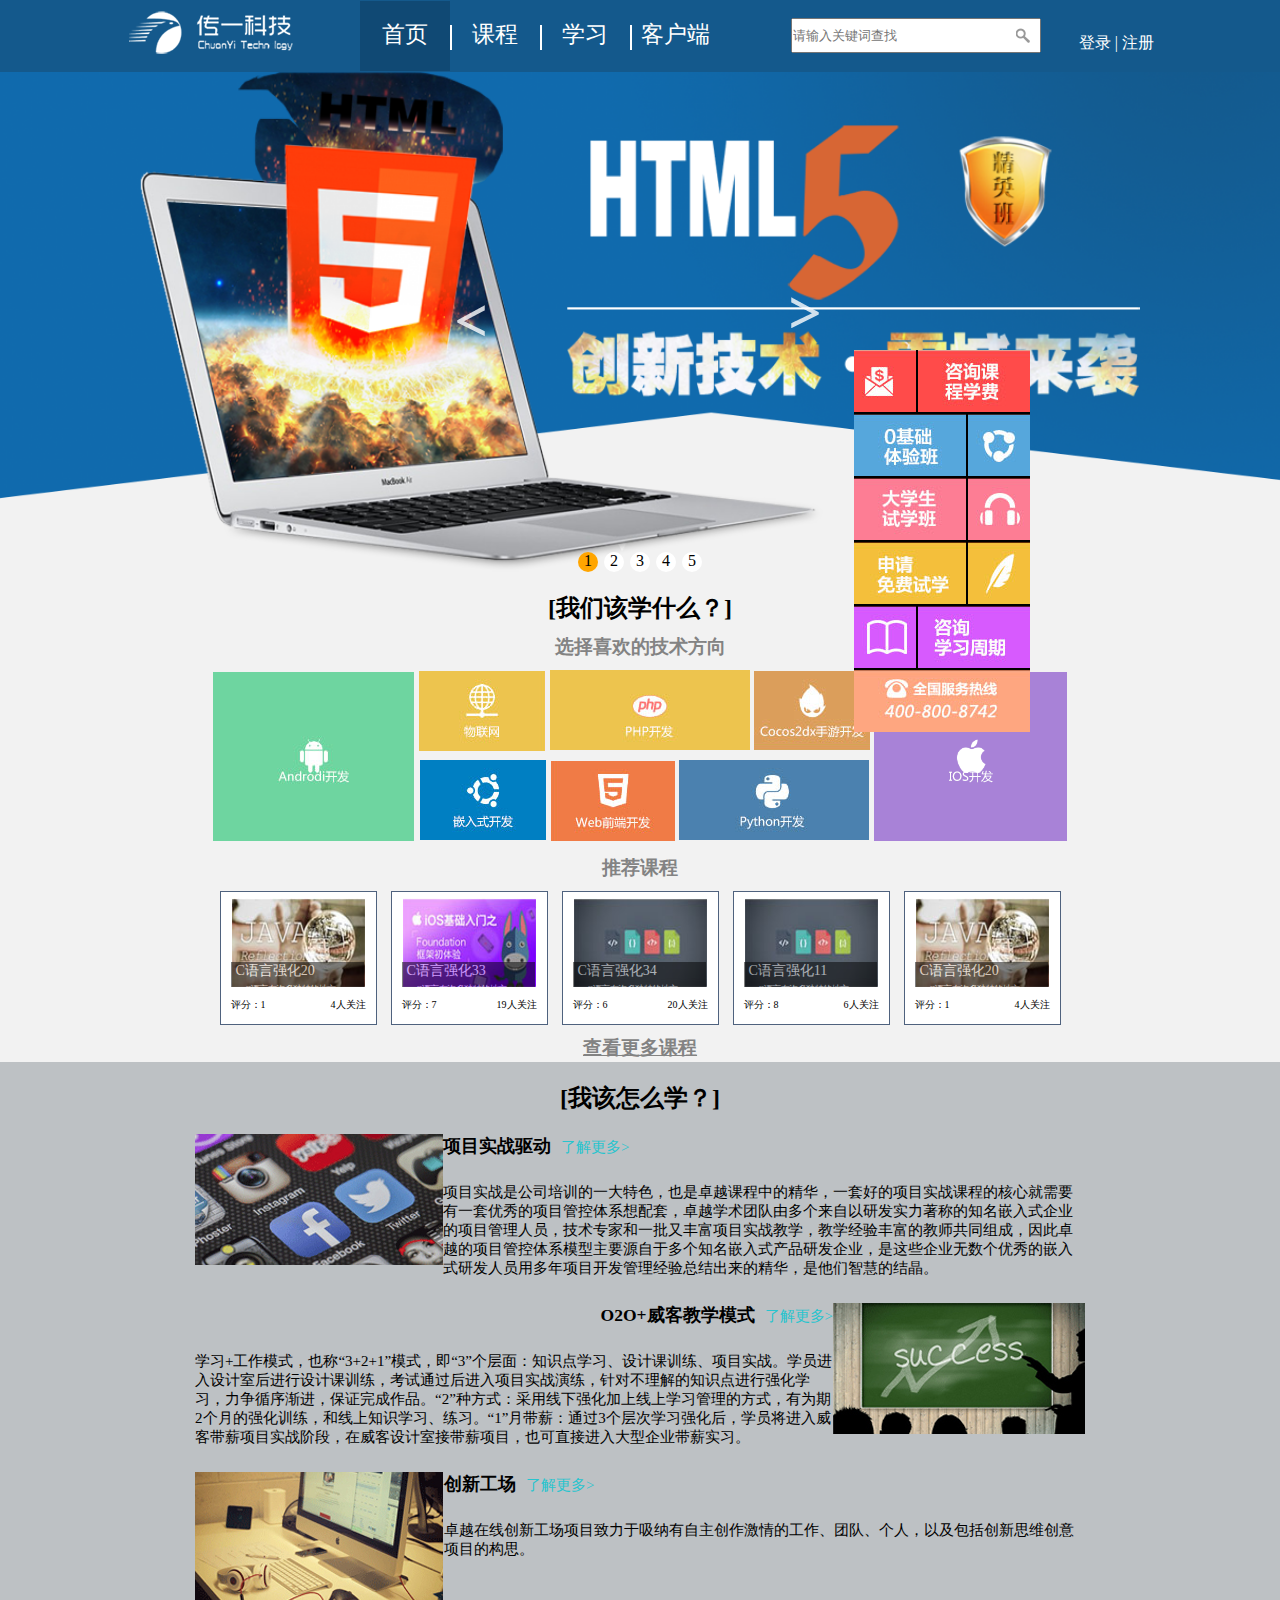
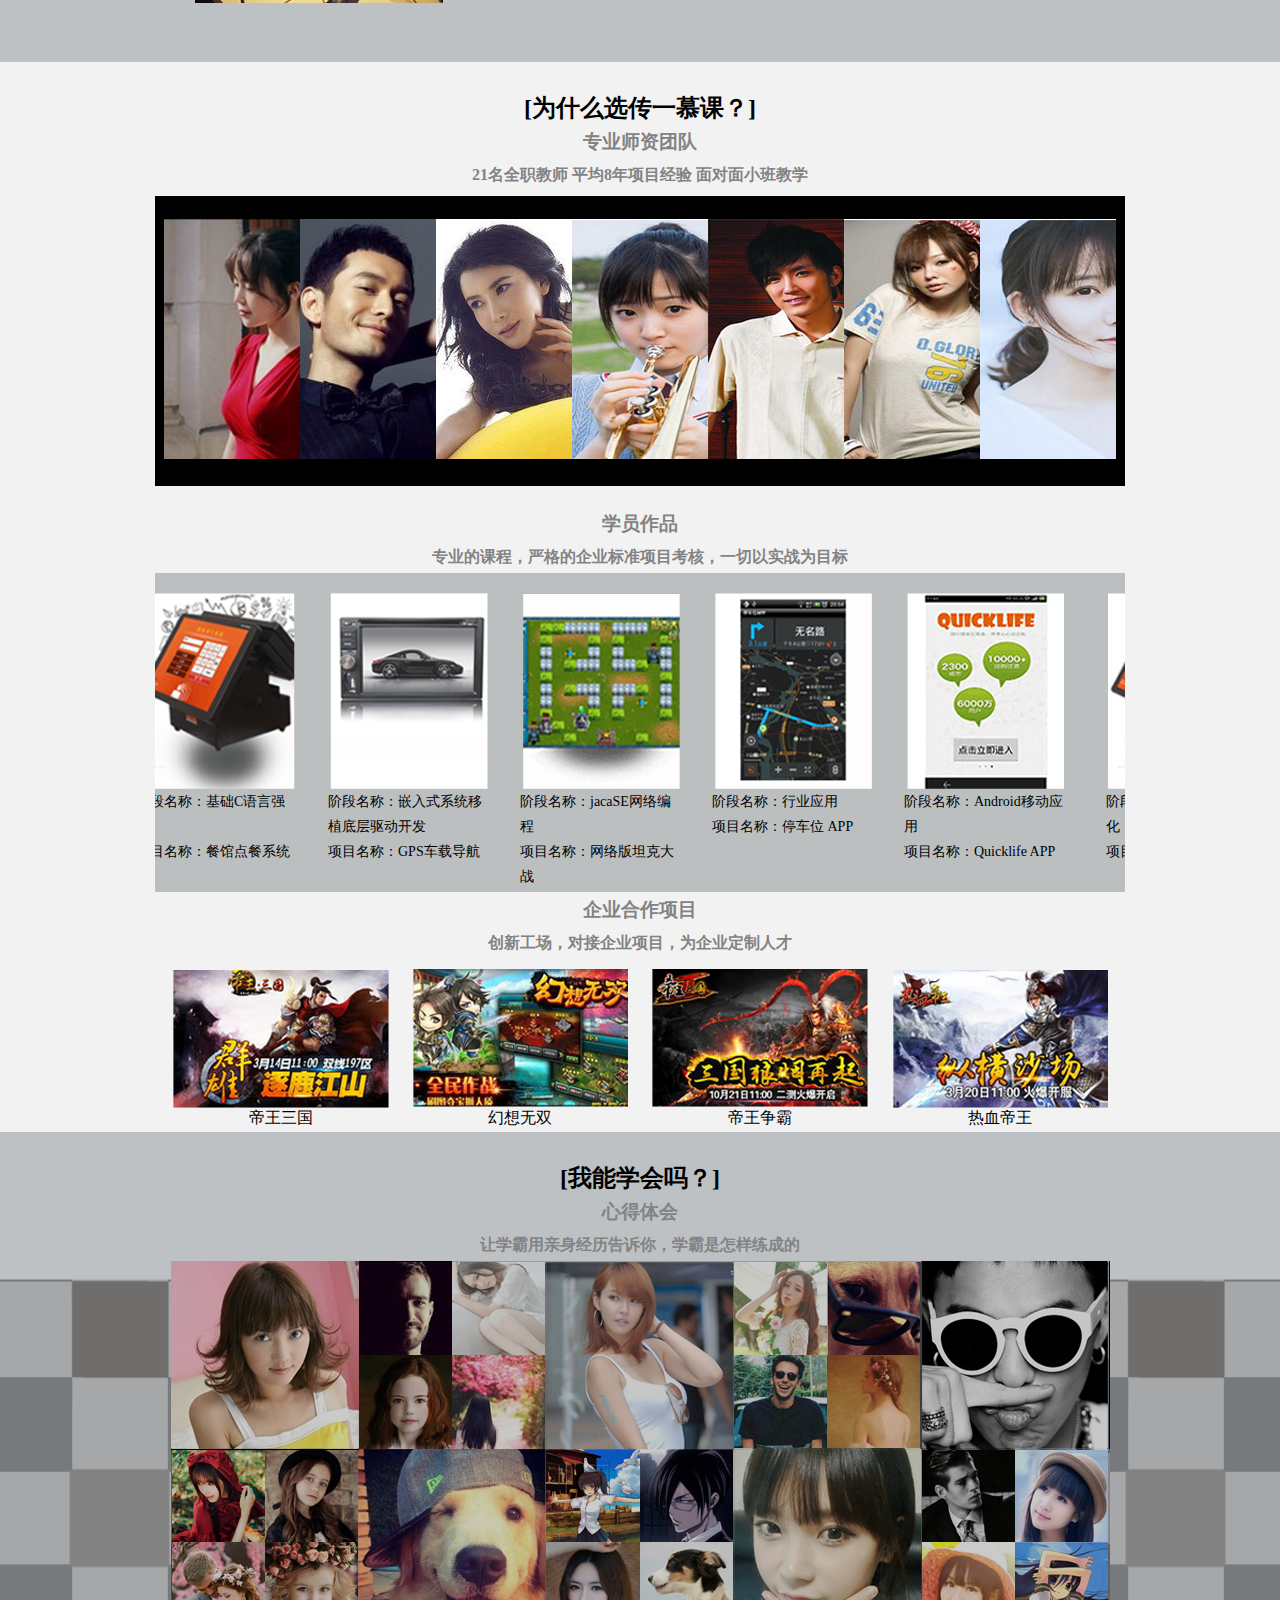
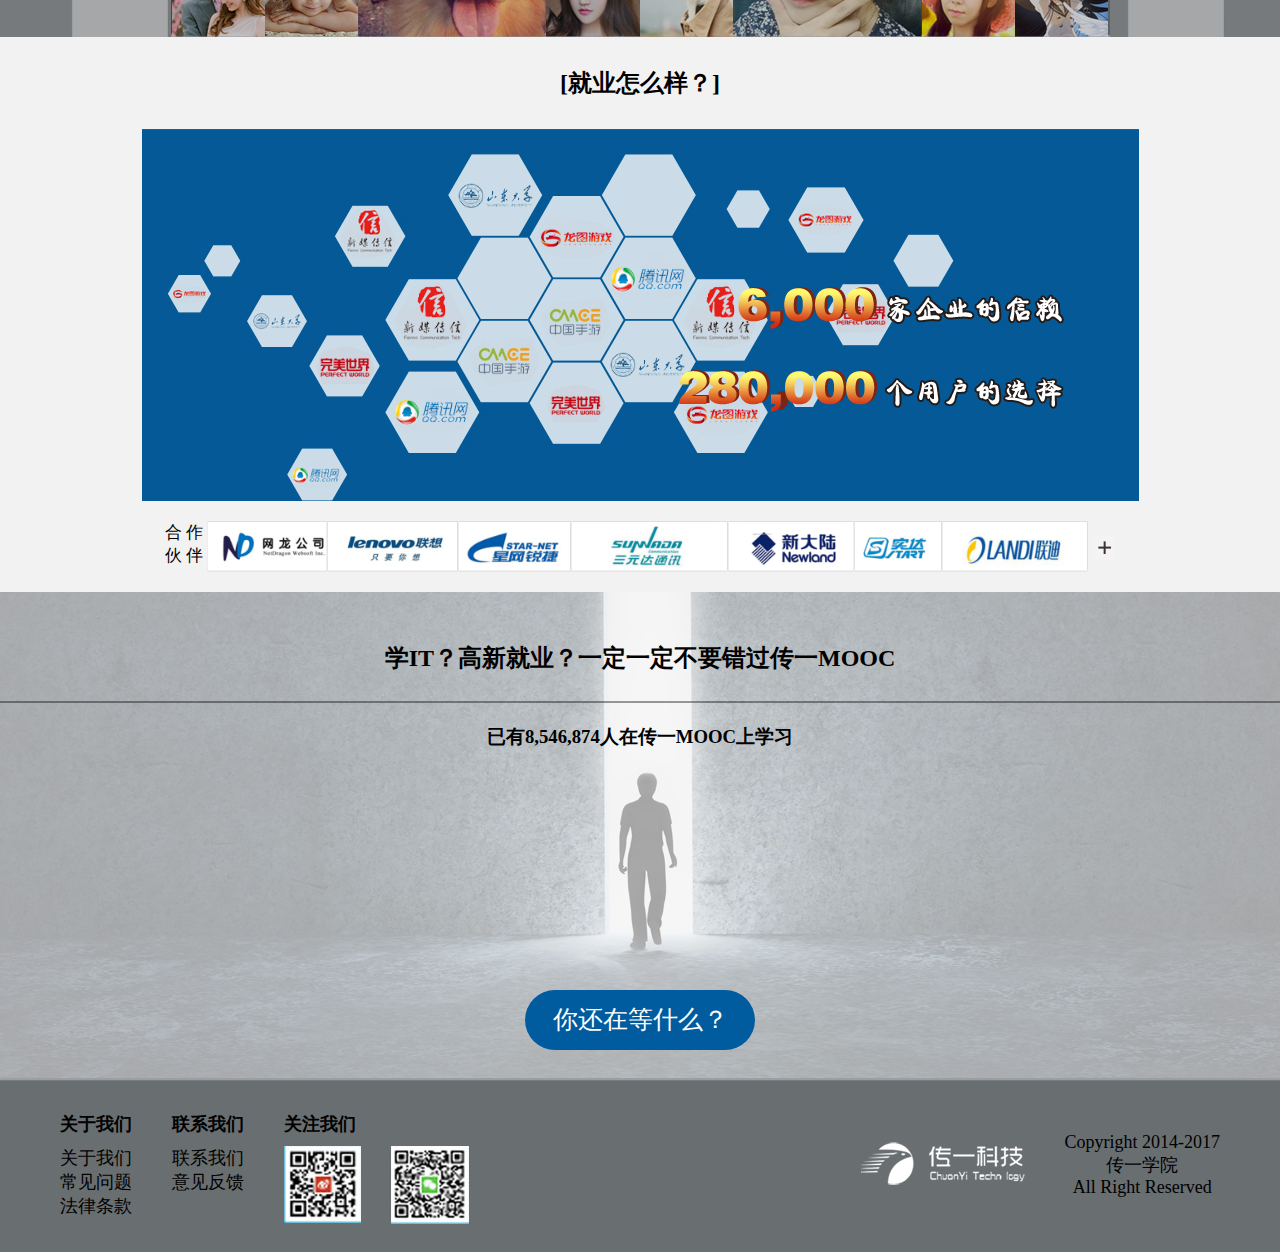
<file: index.html>
</html>
<!DOCTYPE html>
<html lang="en">
<head>
	<meta charset="UTF-8">
	<title>慕课网-首页</title>
	<link rel="stylesheet" type="text/css" href="./css/hd_footer.css">
	<link rel="stylesheet" type="text/css" href="./css/global.css">
	<link rel="stylesheet" type="text/css" href="./css/index.css">
</head>
<body>
<!-- 头部开始 -->
    <div class="head">
       <div class="logo_img" title="logo" alt="logo_img"></div>
       <ul class="menu" id="menu">
         <li style="background-color: #104974"><a href="./index.html">首页</a></li>
         <div class="div_v"></div>
         <li><a href="./lesson_center.html" target="_blank">课程</a></li>
         <div class="div_v"></div>
         <li><a href="./learn_center.html">学习</a></li>
         <div class="div_v"></div>
         <li><span style="font-size: 23px; font-family: Microsoft YaHei,'宋体';cursor: pointer;">客户端</span>
             <ul class="menu_sub" id="menu_sub" style="display: none;">
                <li><a>安卓客户端</a></li>
                <li><a>IOS客户端</a></li>
             </ul>
         </li>
       </ul>
       <div class="menu_right" id="menu_right">
	       <div class="search">
	         <input type="text" name="" placeholder="请输入关键词查找" class="search_txt" id="search_txt">
	         <div class="search_btn" id="search_btn"></div>
	       </div>
	       <div class="login_reg" id="login_reg">
	          <span><a onclick="denglu()">登录</a></span>
	          <span>|</span>
	          <span><a onclick="zhuce()">注册</a></span>
	       </div>
       </div>
    </div>
<!-- 头部结束 -->
<!-- 轮播图开始 -->
	<div class="banner_Div" id="banner_Div">
	   <div class="banner_Img" id="banner_Img">
	      <img class="showDiv" src="./img/banner.png">
	      <img class="hideDiv" src="./img/banner_01.png">
	      <img class="hideDiv" src="./img/banner_02.png">
	      <img class="hideDiv" src="./img/banner_03.png">
	      <img class="hideDiv" src="./img/banner_04.png">
	      <span id="banner_Left" class="banner_LR"></span>
	      <span id="banner_Right" class="banner_LR"></span>
	   </div>
	   <div id="banner_Page"></div>
	</div>
<!-- 轮播图结束 -->
<!-- 我们该学什么开始 -->
    <div class="what_Learn">
        <h2>[我们该学什么？]</h2>
    <!-- 技术方向 -->
        <h3>选择喜欢的技术方向</h3>
        <div class="what_point">
            <div class="point_left"><img src="./img/technology_01.jpg"></div>
            <div class="point_mid">
               <div class="point_midUp">
	               <img src="./img/technology_02.jpg">
	               <img src="./img/technology_03.jpg">
	               <img src="./img/technology_04.jpg">
               </div>
               <div class="point_midDown">
	               <img src="./img/technology_06.jpg">
	               <img src="./img/technology_07.jpg">
	               <img src="./img/technology_08.jpg">
               </div>
            </div>
            <div class="point_right"><img src="./img/technology_05.jpg"></div>
        </div>
    <!-- 推荐课程 -->
        <h3>推荐课程</h3>
        <div class="what_lesson" id="what_lesson">
        </div>
        <h3 style="text-decoration: underline;"><a id="moreLesson">查看更多课程</a></h3>
    </div>
<!-- 我们该学什么结束 -->
<!-- 我们该怎么学开始 -->
    <div class="how_learn">
        <h2>[我该怎么学？]</h2>
        <!-- 图文1 -->
        <div class="tuwen1">
            <div class="tuwen1_img"><img src="./img/mobile.jpg"></div>
            <div class="tuwen1_txt">
              <div class="tuwen1_title"><h3>项目实战驱动</h3><a style="direction: underline;">了解更多></a></div>
              <div class="tuwen1_contex">
              <span>项目实战是公司培训的一大特色，也是卓越课程中的精华，一套好的项目实战课程的核心就需要有一套优秀的项目管控体系想配套，卓越学术团队由多个来自以研发实力著称的知名嵌入式企业的项目管理人员，技术专家和一批又丰富项目实战教学，教学经验丰富的教师共同组成，因此卓越的项目管控体系模型主要源自于多个知名嵌入式产品研发企业，是这些企业无数个优秀的嵌入式研发人员用多年项目开发管理经验总结出来的精华，是他们智慧的结晶。</span>
              </div>
           </div>
        </div>
        <!-- 图文2-->
        <div class="tuwen2">
            <div class="tuwen2_img"><img src="./img/success.jpg"></div>
            <div class="tuwen2_txt">
              <div class="tuwen2_title"><h3>O2O+威客教学模式</h3><a style="direction: underline;">了解更多></a></div>
              <div class="tuwen2_contex">
              <span>学习+工作模式，也称“3+2+1”模式，即“3”个层面：知识点学习、设计课训练、项目实战。学员进入设计室后进行设计课训练，考试通过后进入项目实战演练，针对不理解的知识点进行强化学习，力争循序渐进，保证完成作品。“2”种方式：采用线下强化加上线上学习管理的方式，有为期2个月的强化训练，和线上知识学习、练习。“1”月带薪：通过3个层次学习强化后，学员将进入威客带薪项目实战阶段，在威客设计室接带薪项目，也可直接进入大型企业带薪实习。</span>
              </div>
           </div>        
        </div>
        <!-- 图文3-->
        <div class="tuwen3">
            <div class="tuwen3_img"><img src="./img/computer.jpg"></div>
            <div class="tuwen3_txt">
              <div class="tuwen3_title"><h3>创新工场</h3><a style="direction: underline;">了解更多></a></div>
              <div class="tuwen3_contex">
              <span>卓越在线创新工场项目致力于吸纳有自主创作激情的工作、团队、个人，以及包括创新思维创意项目的构思。</span>
              </div>
           </div>  
        </div>
    </div>
<!-- 我们该怎么学结束 -->
<!-- 为什么选传一慕课开始 -->
<div class="why_learn">
    <div class="mid_why">
    <h2>[为什么选传一慕课？]</h2>
    <h3>专业师资团队</h3>
    <h4>21名全职教师 平均8年项目经验 面对面小班教学</h4>
    <!-- 师资团队 -->
        <div class="why_teacher" id="teachers">
            <div>
                <img src="./img/teacher_01.jpg">
                <span><b style="font-size: 22px;">李某某</b>&nbsp;&nbsp;&nbsp;<label>金牌项目经理/高级讲师</label>
                      <p style="margin:10px;">精通C/C++,PHP开发语言，贼51单片机和ARM体系结构以及基于ARM体系上应用软件动开发，深入研究过操作系统原理，精通基于ARM的uCos或Linux 等多种嵌入式系统上的嵌入式开发</p>
                </span>
            </div>
            <div>
                <img src="./img/teacher_02.jpg">
                <span><b style="font-size: 22px;">赵某某</b>&nbsp;&nbsp;&nbsp;<label>金牌项目经理/高级讲师</label>
                      <p style="margin:10px;">精通C/C++,PHP开发语言，贼51单片机和ARM体系结构以及基于ARM体系上应用软件动开发，深入研究过操作系统原理，精通基于ARM的uCos或Linux 等多种嵌入式系统上的嵌入式开发</p>
                </span>
            </div>  
            <div>
                <img src="./img/teacher_03.jpg">
                <span><b style="font-size: 22px;">钱某某</b>&nbsp;&nbsp;&nbsp;<label>金牌项目经理/高级讲师</label>
                      <p style="margin:10px;">精通C/C++,PHP开发语言，贼51单片机和ARM体系结构以及基于ARM体系上应用软件动开发，深入研究过操作系统原理，精通基于ARM的uCos或Linux 等多种嵌入式系统上的嵌入式开发</p>
                </span>
            </div> 
            <div>
                <img src="./img/teacher_04.jpg">
                <span><b style="font-size: 22px;">孙某某</b>&nbsp;&nbsp;&nbsp;<label>金牌项目经理/高级讲师</label>
                      <p style="margin:10px;">精通C/C++,PHP开发语言，贼51单片机和ARM体系结构以及基于ARM体系上应用软件动开发，深入研究过操作系统原理，精通基于ARM的uCos或Linux 等多种嵌入式系统上的嵌入式开发</p>
                </span>
            </div>  
            <div style="/*width: 580px*/;">
                <img src="./img/teacher_05.jpg">
                <span><b style="font-size: 22px;">王某某</b>&nbsp;&nbsp;&nbsp;<label>金牌项目经理/高级讲师</label>
                      <p style="margin:10px;">精通C/C++,PHP开发语言，贼51单片机和ARM体系结构以及基于ARM体系上应用软件动开发，深入研究过操作系统原理，精通基于ARM的uCos或Linux 等多种嵌入式系统上的嵌入式开发</p>
                </span>
            </div> 
            <div>
                <img src="./img/teacher_06.jpg">
                <span><b style="font-size: 22px;">周某某</b>&nbsp;&nbsp;&nbsp;<label>金牌项目经理/高级讲师</label>
                      <p style="margin:10px;">精通C/C++,PHP开发语言，贼51单片机和ARM体系结构以及基于ARM体系上应用软件动开发，深入研究过操作系统原理，精通基于ARM的uCos或Linux 等多种嵌入式系统上的嵌入式开发</p>
                </span>
            </div>
            <div>
                <img src="./img/teacher_07.jpg">
                <span><b style="font-size: 22px;">谭某某</b>&nbsp;&nbsp;&nbsp;<label>金牌项目经理/高级讲师</label>
                      <p style="margin:10px;">精通C/C++,PHP开发语言，贼51单片机和ARM体系结构以及基于ARM体系上应用软件动开发，深入研究过操作系统原理，精通基于ARM的uCos或Linux 等多种嵌入式系统上的嵌入式开发</p>
                </span>
            </div>
        </div>
        <!-- 学员作品 -->
        <h3 style="margin-top:20px;">学员作品</h3>
		<h4>专业的课程，严格的企业标准项目考核，一切以实战为目标</h4>
        <div class="why_works" id="why_works">		    
		       <div id="works">
			    <div class="works_img" id="worker1">
	                <div>
	                     <div><img src="./img/worker_01.jpg"></div>
	                     <div>
		                     <p>阶段名称：基础C语言强化</p>
		                     <p>项目名称：餐馆点餐系统</p>
	                     </div>
	                </div>
	                <div>
	                     <div><img src="./img/worker_02.jpg"></div>
	                     <div>
		                     <p>阶段名称：嵌入式系统移植底层驱动开发</p>
		                     <p>项目名称：GPS车载导航</p>
	                     </div>
	                </div>
	                <div>
	                     <div><img src="./img/worker_03.jpg"></div>
	                     <div>
		                     <p>阶段名称：jacaSE网络编程</p>
		                     <p>项目名称：网络版坦克大战</p>
	                     </div>
	                </div>
	                <div>
	                     <div><img src="./img/worker_04.jpg"></div>
	                     <div>
		                     <p>阶段名称：行业应用</p>
		                     <p>项目名称：停车位 APP</p>
	                     </div>
	                </div>
	                <div>
	                     <div><img src="./img/worker_05.jpg"></div>
	                     <div>
		                     <p>阶段名称：Android移动应用</p>
		                     <p>项目名称：Quicklife APP</p>
	                     </div>
	                </div>
			    </div>
			    <div class="works_img" id="worker2"></div>
			  </div>
	    </div>
	    <!-- 企业合作项目 -->
	    <div calss="why_project" id="why_project">
	       <h3>企业合作项目</h3>
	       <h4>创新工场，对接企业项目，为企业定制人才</h4>
	       <div class="project_img" id="project_img">
	          <div>
		          <div><img src="./img/prj_01.jpg"></div>
		          <div><a>帝王三国</a></div>
	          </div>
	          <div>
	              <div><img src="./img/prj_02.jpg"></div>
	              <div><a>幻想无双</a></div>
	          </div>
	          <div>
	              <div><img src="./img/prj_03.jpg"></div>
	              <div><a>帝王争霸</a></div>
	          </div>
	          <div>
	              <div><img src="./img/prj_04.jpg"></div>
	              <div><a>热血帝王</a></div>
	          </div>
	       </div>
	    </div>
    </div>
</div>
<!-- 为什么选传一慕课结束 -->
<!-- 我能学会吗开始 -->
<div class="can_learn">
   <div class="can_mid">
      <h2>[我能学会吗？]</h2>
      <h3>心得体会</h3>
      <h4>让学霸用亲身经历告诉你，学霸是怎样练成的</h4>
      <div class="canImg_top">
         <div class="can_div"><img src="./img/student_1.jpg"></div>
         <div class="can_div">
	         <div>
	            <img src="./img/student_14.jpg">
	            <img src="./img/student_7.jpg">
	         </div>
	         <div>
	            <img src="./img/student_18.jpg">
	            <img src="./img/student_19.jpg">
	         </div>
         </div>
         <div class="can_div"><img src="./img/student_2.jpg"></div>
         <div class="can_div">
	         <div>
	            <img src="./img/student_17.jpg">
	            <img src="./img/student_6.jpg">
	         </div>
	         <div>
	            <img src="./img/student_20.jpg">
	            <img src="./img/student_21.jpg">
	         </div>
         </div>
         <div class="can_div"><img src="./img/student_3.jpg"></div>
      </div>
      <div class="canImg_buttom">
        <div class="can_div">
            <div>
               <img src="./img/student_8.jpg">
               <img src="./img/student_24.jpg">
            </div>
            <div>
               <img src="./img/student_11.jpg">
               <img src="./img/student_13.jpg">
            </div>
        </div>
        <div class="can_div"><img src="./img/student_4.jpg"></div>
        <div class="can_div">
            <div>
               <img src="./img/student_22.jpg">
               <img src="./img/student_23.jpg">
            </div>
            <div>
               <img src="./img/student_12.jpg">
               <img src="./img/student_9.jpg">
            </div>
        </div>
        <div class="can_div"><img src="./img/student_5.jpg"></div>
        <div class="can_div">
            <div>
               <img src="./img/student_16.jpg">
               <img src="./img/student_15.jpg">
            </div>
            <div>
               <img src="./img/student_25.jpg">
               <img src="./img/student_10.jpg">
            </div>
        </div>
      </div>
   </div>
</div>
<!-- 我能学会吗结束 -->
<!-- 就业怎么样开始 -->
<div class="how_job">
    <div class="job_mid">
       <h2>[就业怎么样？]</h2>
       <div><img src="./img/employment.jpg"></div>
       <div class="job_img">
          <div><dl><dd>合 作</dd><dd>伙 伴</dd></dl></div>
          <div class="job_company">
             <div><img src="./img/partner_01.png"></div>
             <div><img src="./img/partner_02.png"></div>
             <div><img src="./img/partner_03.png"></div>
             <div><img src="./img/partner_04.png"></div>
             <div><img src="./img/partner_05.png"></div>
             <div><img src="./img/partner_06.png"></div>
             <div><img src="./img/partner_07.png"></div>
          </div>
          <div style="padding-top:15px;"><img src="./img/add.png""></div>
       </div>
    </div>
</div>
<!-- 就业怎么样结束 -->
<!-- 尾部banner开始 -->
<div class="ft_banner">
   <div class="ftBanner_mid">
      <h2>学IT？高新就业？一定一定不要错过传一MOOC</h2>
      <h3>已有8,546,874人在传一MOOC上学习</h3>
      <div class="ftBanner_btn">你还在等什么？</div>
   </div>
</div>
<!-- 尾部banner结束 -->
<!-- ////////////////////固定广告条//////////////////// -->
    <div class="float_banner">
       <div>
           <div><img src="./img/sidebar_img01.jpg"></div>
           <div class="banner_line"></div>
           <div><img src="./img/sidebar_img02.jpg"></div>
        </div>
        <div class="banner_line0">
           <div><img src="./img/sidebar_img03.jpg"></div>
           <div class="banner_line"></div>
           <div><img src="./img/sidebar_img04.jpg"></div>
        </div>
        <div class="banner_line0">
           <div><img src="./img/sidebar_img05.jpg"></div>
           <div class="banner_line"></div>
           <div><img src="./img/sidebar_img06.jpg"></div>
        </div>
        <div class="banner_line0">
           <div><img src="./img/sidebar_img07.jpg"></div>
           <div class="banner_line"></div>
           <div><img src="./img/sidebar_img08.jpg"></div>
        </div>
        <div class="banner_line0">
           <div><img src="./img/sidebar_img09.jpg"></div>
           <div class="banner_line"></div>
           <div><img src="./img/sidebar_img10.jpg"></div>
        </div>
        <div class="banner_line0">
           <div><img src="./img/sidebar_img11.jpg"></div>
        </div>
    </div>
<!-- 尾部开始 -->
    <div class="footer" style="/*display: none*/;">
        <div class="footer_contex">
	       <div class="footer_left">
	          <dl>
	             <dt><strong>关于我们</strong></dt>
	             <dd><a>关于我们</a></dd>
	             <dd><a>常见问题</a></dd>
	             <dd><a>法律条款</a></dd>
	          </dl>
	          <dl>
	             <dt><strong>联系我们</strong></dt>
	             <dd><a>联系我们</a></dd>
	             <dd><a>意见反馈</a></dd>
	          </dl>
	          <dl>
	             <dt><strong>关注我们</strong></dt>
	             <dd><img src="./img/MOOC_QCcode.jpg"><img src="./img/wechat_QCcode.jpg" style="margin-left: 30px;"></dd>
	          </dl>
	       </div>
	       <div class="footer_right">
	          <dl>		        
		        <dt>Copyright 2014-2017</dt>
			       <dd>传一学院</dd>
			       <dd>All Right Reserved</dd>
		        </dl>
			  <dl><img src="./img/logo2.png"></dl>
	       </div>
        </div>
    </div>
<!-- 尾部结束 -->

<!-- /////////////////////////////////////////隐藏的登录、注册/////////////////////////////////////// -->
 <div id="bg" style="display: none;"></div>
 <div class="login-reg" id="user_contxt">
<!--  ////////////////隐藏的登录框 /////////////////-->
     <div class="dl-msg" id="login_msg" style="display:none;">
         <div class="login_title">==========登录==========</div>
         <span id="close_login"><img src="./img/close.png"></span>
         <form class="login_contex">
           <ul>

              <li><label>用户名：</label><a>快速注册</a></li>
              <li><input type="text" id="users" class="usr-pwd"></li>
              <li><span class="spanstyle"></span></li>

              <li><label>密码：</label><a>忘记密码？</a></li>
              <li><input type="password" id="password" class="usr-pwd"></li>
              <li><span class="spanstyle"></span></li>

              <li><label class="yzm">验证码：</label></li>
              <li><input type="text" id="login_code" class="code_txt"><span id="code">验证码区域</span></li>
              <li><span class="spanstyle"></span></li>

              <li><div id="login_btn">登录</div><div id="loginReg_btn" onclick="zhuce()">注册</div></li>

           </ul>
         </form>
     </div>
<!--  ////////////////隐藏的注册框 //////////////////-->
     <div class="zc-msg" id="regist_msg" style="display:none;">
         <div class="regist_title">==========注册==========</div>
         <span id="close_regist"><img src="./img/close.png"></span>
          <form class="regist_contex">
           <ul>

              <li><label>用户名：</label></li>
              <li><input type="text" id="reg_users" class="usr-pwd" placeholder="请输入字母开头5-9位字符"></li>
              <li><span class="spanstyle" id="Usr_result"></span></li>

              <li><label>密码：</label></li>
              <li><input type="password" id="reg_password" class="usr-pwd" placeholder="请输入6位以上数字"></li>
              <li><span class="spanstyle" id="Pwd_result"></span></li>
              
              <li><label>确认密码：</label></li>
              <li><input type="password" id="reg_repassword" class="usr-pwd" placeholder="请重新确认密码"></li>
              <li><span class="spanstyle" id="rePwd_result"></span></li>

              <li><label>电子邮箱：</label></li>
              <li><input type="text" id="reg_email" class="usr-pwd" placeholder="请填写您的邮箱地址"></li>
              <li><span class="spanstyle" id="Mail_result"></span></li>

              <li><div id="regist_btn">注册</div><div id="regReset_btn">重置</div></li>

           </ul>
         </form>
     </div>
</div>
<!--/////////////////////////////////////////隐藏的登录、注册结束/////////////////////////////////////// -->
</body>
<!-- 引用全局js -->
<script type="text/javascript" src="./js/global.js"></script>
<!-- 引用头部尾部js -->
<script type="text/javascript" src="./js/hd_footer.js"></script>
<!-- 引用首页js -->
<script type="text/javascript" src="./js/index.js"></script>
</html>
</file>
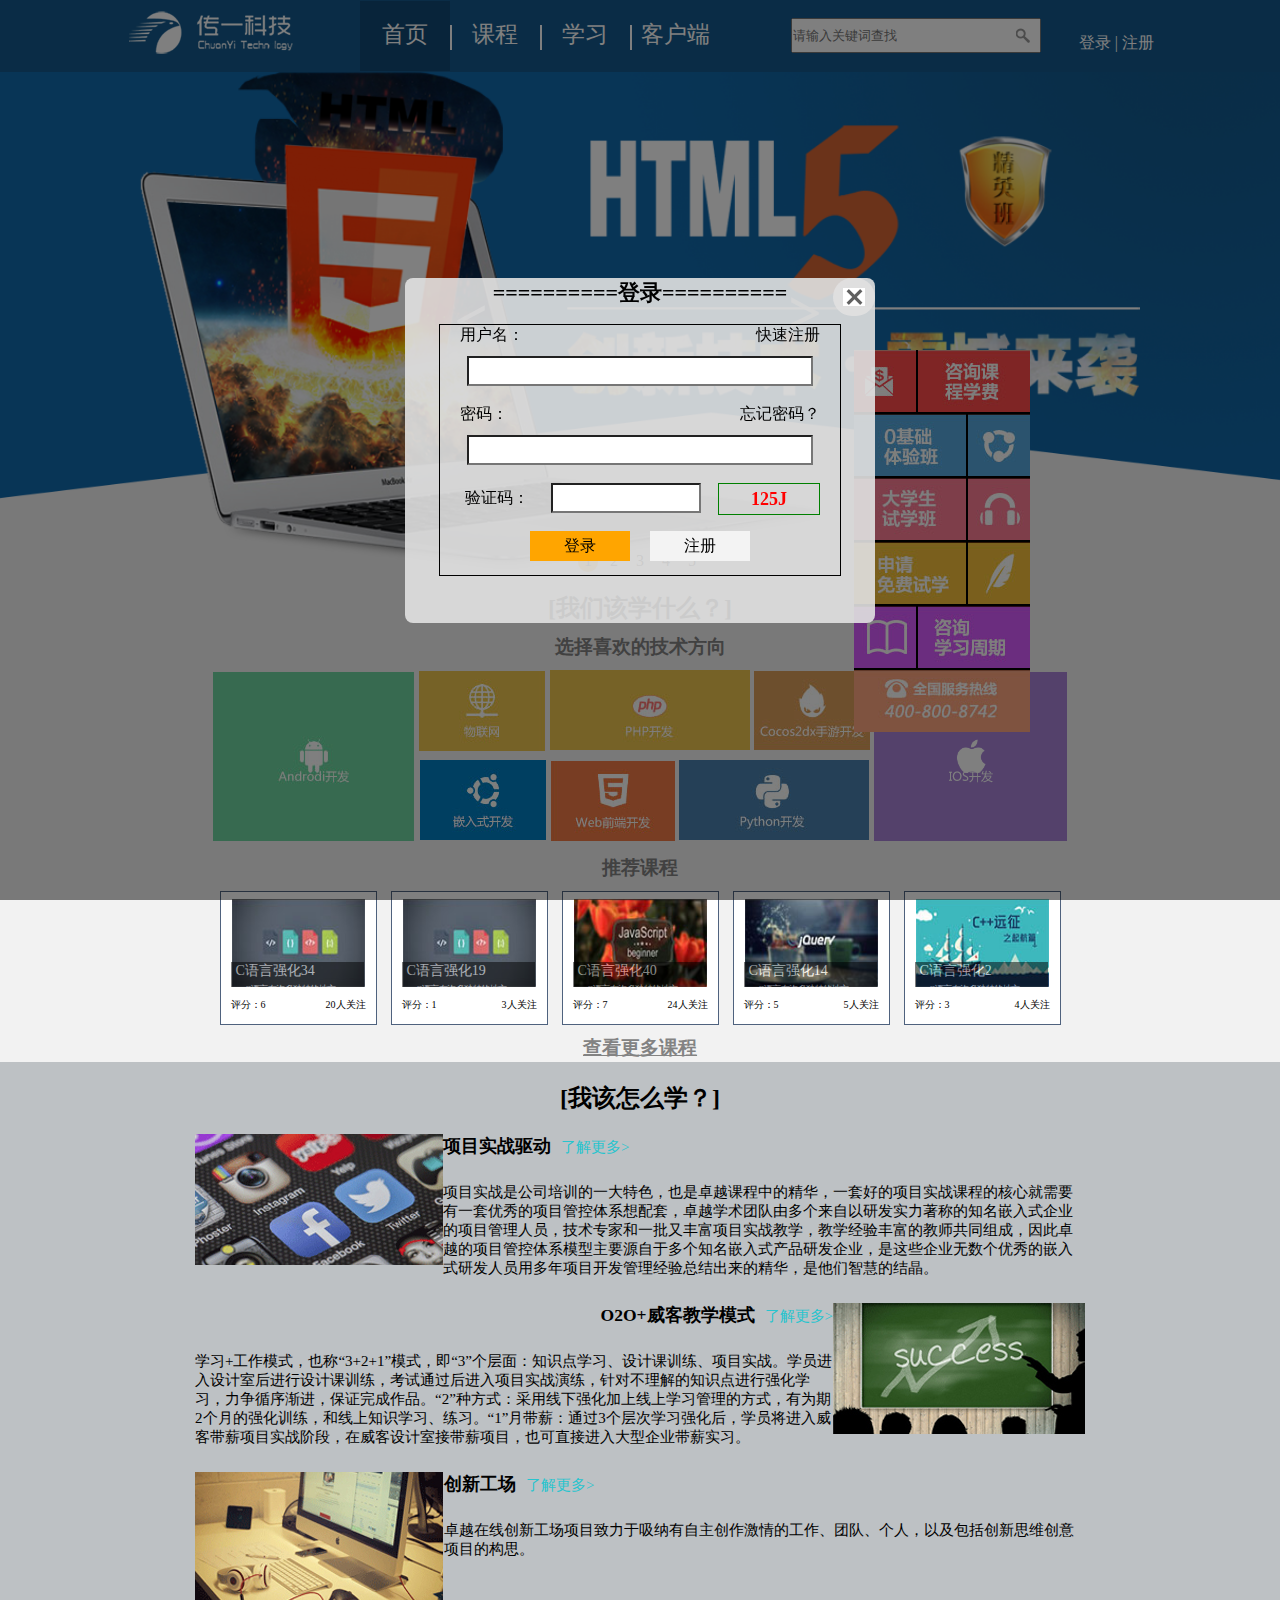
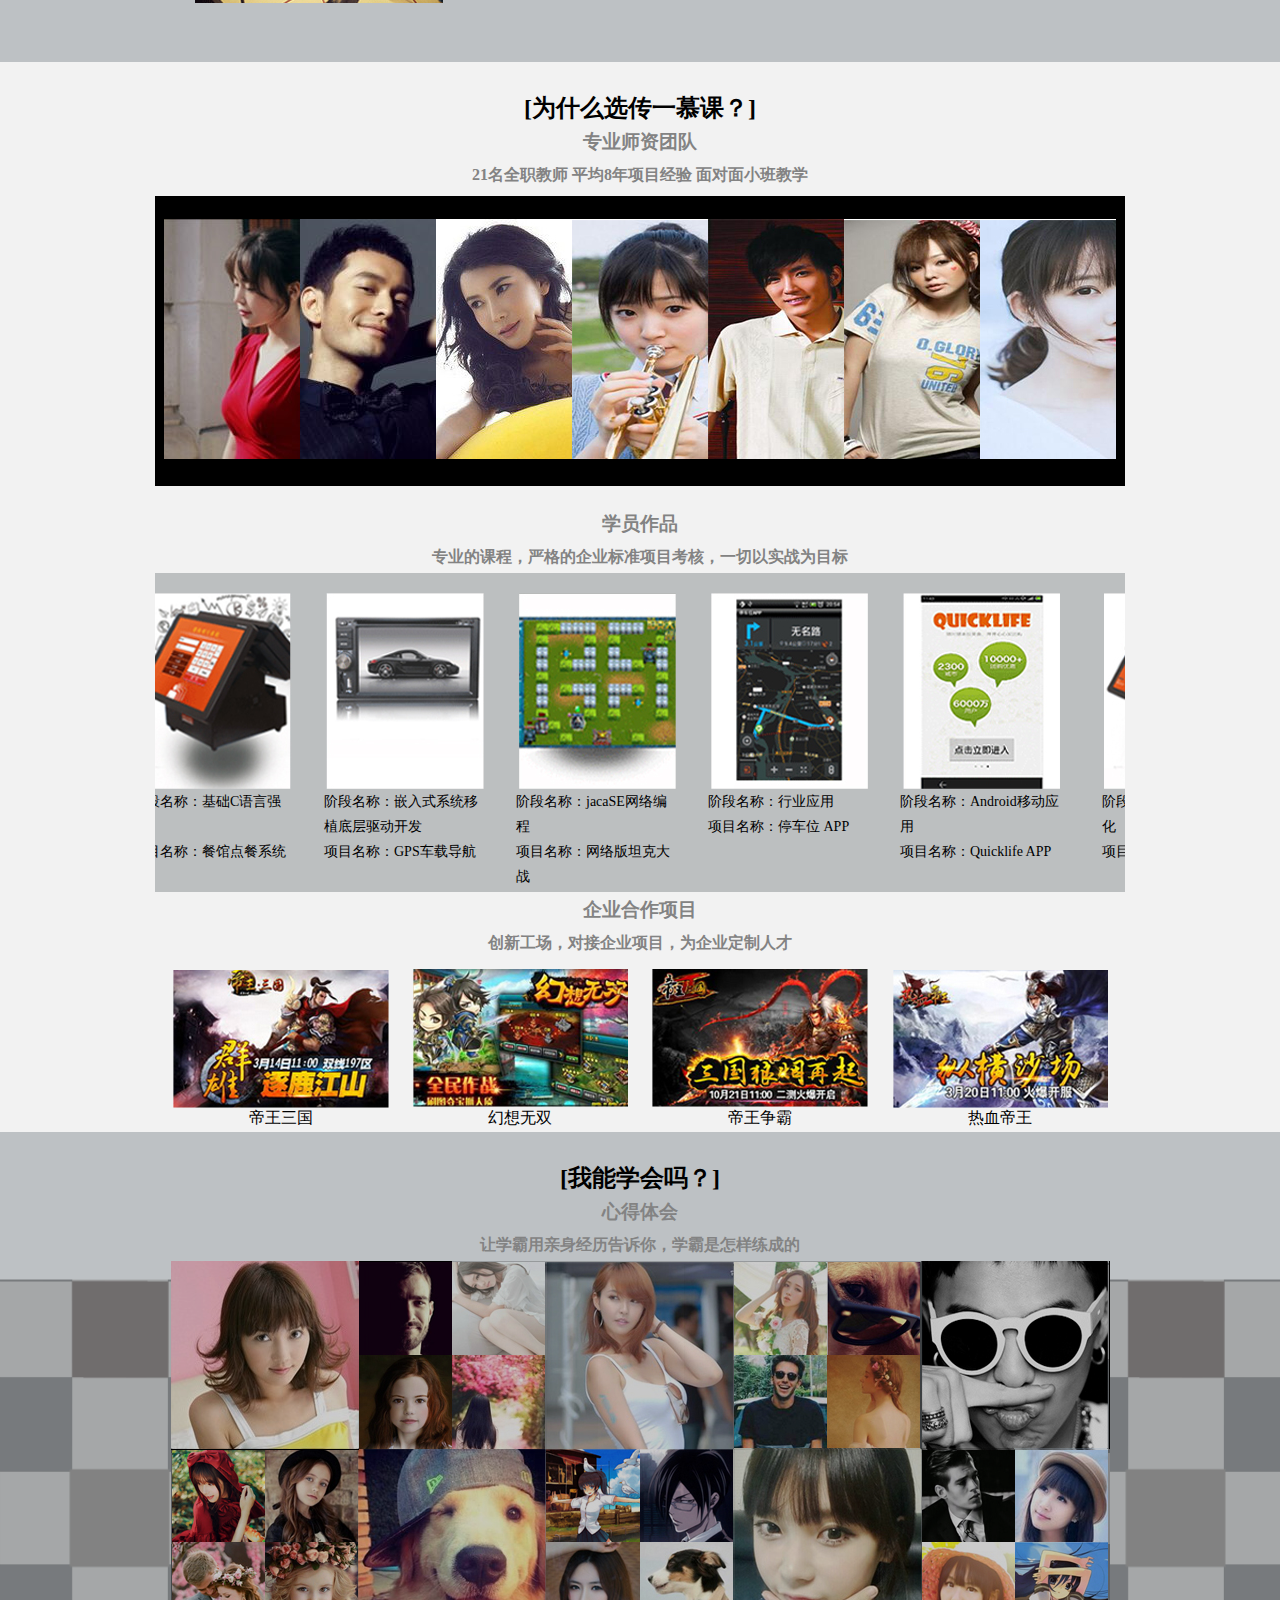
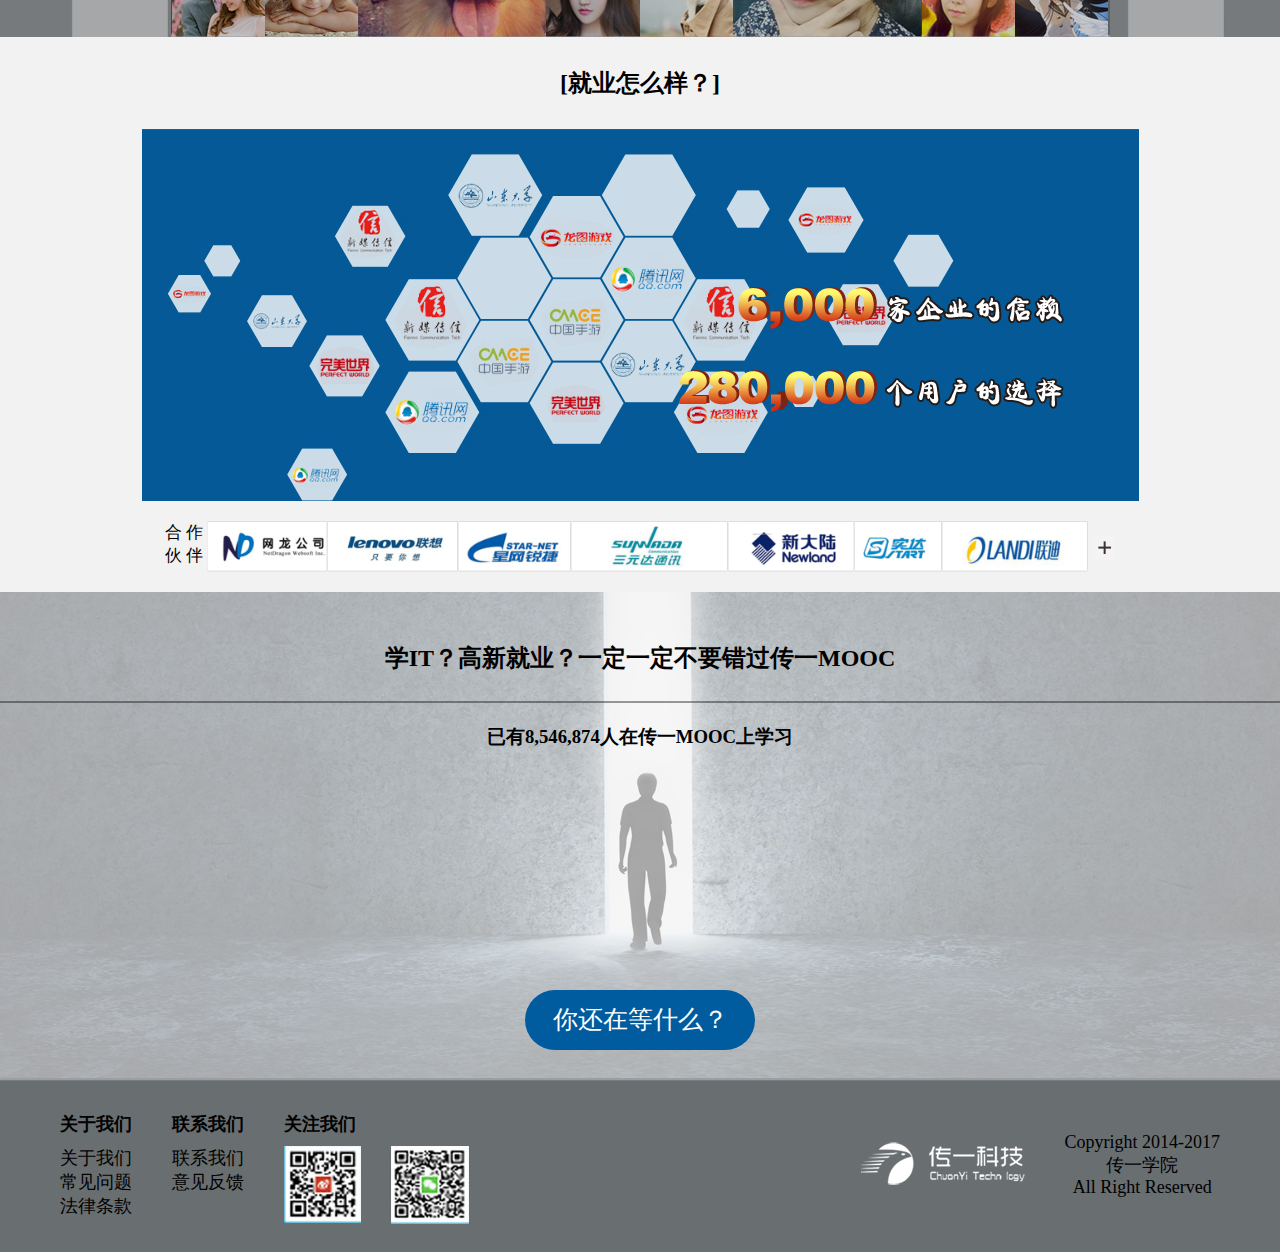
<file: learn_center.html>
<!DOCTYPE html>
<html lang="en">
<head>
	<meta charset="UTF-8">
	<title>慕课网-学习中心</title>
	<!-- 引用头部尾部样式 -->
	<link rel="stylesheet" type="text/css" href="./css/hd_footer.css">
	<!-- 引用全局样式 -->
	<link rel="stylesheet" type="text/css" href="./css/global.css">
	<!-- 引用学习中心样式 -->
	<link rel="stylesheet" type="text/css" href="./css/learn_center.css">
</head>
<body>
    <!-- 头部开始 -->
    <div class="head">
       <div class="logo_img" title="logo" alt="logo_img"></div>
       <ul class="menu" id="menu">
         <li><a href="./index.html">首页</a></li>
         <div class="div_v"></div>
         <li><a href="./lesson_center.html" target="_blank">课程</a></li>
         <div class="div_v"></div>
         <li style="background-color: #104974"><a href="./learn_center.html">学习</a></li>
         <div class="div_v"></div>
         <li><span style="font-size: 23px; font-family: Microsoft YaHei,'宋体';cursor: pointer;">客户端</span>
             <ul class="menu_sub" id="menu_sub" style="display: none;">
                <li><a>安卓客户端</a></li>
                <li><a>IOS客户端</a></li>
             </ul>
         </li>
       </ul>
       <div class="menu_right" id="menu_right">
	       <div class="search">
	         <input type="text" name="" placeholder="请输入关键词查找" class="search_txt" id="search_txt">
	         <div class="search_btn" id="search_btn" style="top: 9px"></div>
	       </div>
	       <div class="login_reg" id="login_reg">
	          <span><a onclick="denglu()">登录</a></span>
	          <span>|</span>
	          <span><a onclick="zhuce()">注册</a></span>
	       </div>
       </div>
    </div>
    <!-- 头部结束 -->
    <!-- 中部开始 -->
    <div class="learn_mid">
       <!-- 学习中心左部内容 -->
       <div class="learn_left">
           <!-- 左侧用户信息 -->
           <div class="learnUser">
               <!-- 用户基本信息 -->
               <div class="userInfo">
                    <div class="infoContent">
	                  <img src="./img/user.png">
	                  <div class="user_msg">
	                     <div><label>注册日期：</label><span id="regTime">2018/03/22</span></div>
	                     <div><label>等级：</label><span id="userExp">初级</span></div>
	                     <div><label>积分：</label><span id="jifen">52640</span></div>
	                  </div>
	                </div>
               </div>
               <!-- 用户学习信息 -->
               <div class="learnInfo">
                    <div class="learn_msg">
	                    <div class="learnTime"><label>总学习时长：</label><span id="learnTime">306小时56分钟20秒</span></div>
	                    <div class="money"><label>金币余额：</label><span id="money">1000</span></div>
                    </div>
                    <div class="chongzhi"><button id="duihuan">积分兑换</button><button id="chongzhi">充值</button></div>
               </div>
           </div>
           <!-- 左侧一级菜单 -->
           <div class="learnTab" id="learnTab">
               <ul>
                  <li style="background-color: #13598C;color: white;"><span>我的课程</span></li>
                  <li><span>我的订单</span></li>
                  <li><span>我的笔记</span></li>
                  <li><span>我的学习记录</span></li>
               </ul>
           </div>
           <div class="blank"></div>
       </div>
       <!-- 学习中心右部内容 -->
       <div class="learn_right" id="learn_right">
           <!-- 我的课程 -->
           <div class="myLesson Div" id="myLesson">
              <!-- 我的课程选项卡 -->
	            <div class="myLesson_tab lessonTab" id="myLesson_tab">
	                <ul>
	                    <li style="background-color: #13598C;color: white;">在学</li>
	                    <li>学完</li>
	                    <li>想学</li>
	                </ul>
	            </div>
              <!-- 在学课程内容 -->
	            <div class="nowLearn Div2">
                   <!-- 在学课程显示位置 -->
                   <div class="nowLearnContent" id="nowLearnContent"></div>
                   <!-- 在学分页按钮位置 -->
                   <div class="nowLearnPage" id="nowLearnPage"></div>
              </div>
              <!-- 学完课程内容 -->
	            <div class="finishLearn Div2" style="display:none;">
                   <!-- 学完课程显示位置 -->
                   <div class="finishLearnContent" id="finishLearnContent"></div>
                   <!-- 学完分页按钮位置 -->
                   <div class="finishLearnPage" id="finishLearnPage"></div>
              </div>
              <!-- 想学课程内容 -->
	            <div class="wantLearn Div2" id="wantLearn" style="display:none;">
                   <!-- 想学课程显示位置 -->
                   <div id="wantLearn_txt"></div>
                   <!-- 想学分页按钮位置 -->
                   <div id="wantLearn_page"></div>
              </div>
           </div>
           <!-- 我的订单 -->
           <div class="myTicket Div" style="display: none;" id="myTicket">
                <!-- 我的订单选项卡 -->
                <div class="myTicket_tab lessonTab" id="myTicket_tab">
                    <ul>
                        <li style="background-color: #13598C;color: white;">已购买</li>
                        <li>待付款</li>
                    </ul>
                </div>
                <!-- 已购买内容 -->
                <div class="yesPay Div3" id="yesPay">
                    <div class="yesPayContent" id="yesPayContent"></div>
                    <div class="yesPayPage" id="yesPayPage"></div>
                </div>
                <!-- 未购买内容 -->
                <div class="noPay Div3" style="display: none;">
                    <!-- 未支付订单显示位置 -->
                    <div id="noPay_txt" class="noPay_txt">
                         <table class="noPayTable"  cellspacing="0">
                            <thead>
                              <tr class="ticketTittle"><th class="ticketName">物品名称</th><th class="ticketPrice">价格</th><th class="ticketNum">数量</th><th class="ticketTotal">总计</th><th class="ticketDelete"></th></tr>
                            </thead>
                            <tbody id="noPayBody" class="ticketBody">
                              <tr class="noPayTicket">
                                  <td class="ticketName">
                                     <img src="./img/ios.jpg" style="padding:10px 0;">
                                     <span>深入浅出JAVA教程</span>
                                  </td>
                                  <td class="ticketPrice">
                                     <span>¥175.00</span>
                                  </td>
                                  <td class="ticketNum">
                                     <img src="./img/reduce.png" onclick="javascript:addTicketNum(this)">
                                     <input type="text" name="" value="1">
                                     <img src="./img/add.png" onclick="javascript:reduceTicketNum(this)">
                                  </td>
                                  <td class="ticketTotal">
                                     <span>¥175.00</span>
                                  </td>
                                  <td class="ticketDelete">
                                     <img src="./img/close.png">
                                  </td>
                              </tr>
                              <tr class="noPayTicket">
                                  <td class="ticketName">
                                     <img src="./img/ios.jpg" style="padding:10px 0;">
                                     <span>深入浅出JAVA教程</span>
                                  </td>
                                  <td>
                                     <span>¥175.00</span>
                                  </td>
                                  <td>
                                     <img src="./img/add.png">
                                     <input type="text" name="" value="1">
                                     <img src="./img/reduce.png">
                                  </td>
                                  <td>
                                     <span>¥175.00</span>
                                  </td>
                                  <td>
                                     <img src="./img/close.png">
                                  </td>
                              </tr>
                            </tbody>
                         </table>
                    </div>
                    <!-- 分页按钮位置 -->
                    <!-- <div id="noPay_page"></div> -->
                    <!-- 订单统计结算 -->
                    <div class="buyLesson">
                        <div class="totalDiv">
                          <span><a href="./lesson_center.html">继续购物>></a></span>
                          <div class="total"><label>总计（不含运费）： = </label><label id="total">¥0.00</label></div>
                        </div>
                        <div class="btnDiv">
                          <div class="totalBtn" id="totalBtn">去结算</div>
                        </div>
                    </div>
                </div>
                <!-- 推荐课程 -->
			          <div class="commend_title title">推荐课程<a id="moreLesson" style="float: right;">查看更多></a></div>
			          <div class="commend_lesson" id="commend_lesson"></div>
           </div>
           <!-- 我的笔记 -->
           <div class="myNote Div" id="myNote" style="display: none;">
              <div class="myNoteContex" id="myNoteContex">
                <div class="myNoteBar">
                   <div class="myNoteInfo">
                       <div class="myNoteName">C语言强化4</div>
                       <div class="myNoteTime">2018.1.1</div>
                   </div>
                   <div class="myNoteContent">
                       <div><img src="./img/css3.jpg"></div>
                       <div class="myNoteTxt">
                           <div><span>笔记内容：</span></div>
                           <div><label>999999344</label></div>
                       </div>
                   </div>
                   <div class="deleteMyNoteBar"><span id="deleteMyNoteBar">删除</span></div>
                </div>
                <div class="myNoteBar">
                   <div class="myNoteInfo">
                       <div class="myNoteName">C语言强化4</div>
                       <div class="myNoteTime">2018.1.1</div>
                   </div>
                   <div class="myNoteContent">
                       <div><img src="./img/css3.jpg"></div>
                       <div class="myNoteTxt">
                           <div><span>笔记内容：</span></div>
                           <div><label>999999344</label></div>
                       </div>
                   </div>
                   <div class="deleteMyNoteBar"><span id="deleteMyNoteBar">删除</span></div>
                </div>
              </div>
              <div class="myNotePage" id="myNotePage"></div>
           </div>
           <!-- 我的学习记录 -->
           <div class="myLearnRecord Div" style="display: none;">
                <div class="LearnRecord" id="LearnRecord">
                    <div class="recordBar">
                        <div class="recordImg"><img src="./img/css3.jpg"></div>
                        <div class="recordContent" id="recordContent">
                             <div><span>2018.1.1学习了C语言强化1</span></div>
                             <div><label>点此继续学习>>></label></div>
                        </div>
                    </div>
                </div>
                <div class="recordPage" id="recordPage"></div>
           </div>
       </div>
    </div>
    <!-- 中部结束 -->
    <!-- 尾部开始 -->
    <div class="footer" style="/*display: none*/;">
        <div class="footer_contex">
	       <div class="footer_left">
	          <dl>
	             <dt><strong>关于我们</strong></dt>
	             <dd><a>关于我们</a></dd>
	             <dd><a>常见问题</a></dd>
	             <dd><a>法律条款</a></dd>
	          </dl>
	          <dl>
	             <dt><strong>联系我们</strong></dt>
	             <dd><a>联系我们</a></dd>
	             <dd><a>意见反馈</a></dd>
	          </dl>
	          <dl>
	             <dt><strong>关注我们</strong></dt>
	             <dd><img src="./img/MOOC_QCcode.jpg"><img src="./img/wechat_QCcode.jpg" style="margin-left: 30px;"></dd>
	          </dl>
	       </div>
	       <div class="footer_right">
	          <dl>		        
		        <dt>Copyright 2014-2017</dt>
			       <dd>传一学院</dd>
			       <dd>All Right Reserved</dd>
		        </dl>
			  <dl><img src="./img/logo2.png"></dl>
	       </div>
        </div>
    </div>
<!-- 尾部结束 -->
<!-- /////////////////////////////////////////隐藏的登录、注册/////////////////////////////////////// -->
 <div id="bg" style="display: none;"></div>
 <div class="login-reg" id="user_contxt">
<!--  ////////////////隐藏的登录框 /////////////////-->
     <div class="dl-msg" id="login_msg" style="display:none;">
         <div class="login_title">==========登录==========</div>
         <span id="close_login"><img src="./img/close.png"></span>
         <form class="login_contex">
           <ul>

              <li><label>用户名：</label><a>快速注册</a></li>
              <li><input type="text" id="users" class="usr-pwd"></li>
              <li><span class="spanstyle"></span></li>

              <li><label>密码：</label><a>忘记密码？</a></li>
              <li><input type="password" id="password" class="usr-pwd"></li>
              <li><span class="spanstyle"></span></li>

              <li><label class="yzm">验证码：</label></li>
              <li><input type="text" id="login_code" class="code_txt"><span id="code">验证码区域</span></li>
              <li><span class="spanstyle"></span></li>

              <li><div id="login_btn">登录</div><div id="loginReg_btn" onclick="zhuce()">注册</div></li>

           </ul>
         </form>
     </div>
<!--  ////////////////隐藏的注册框 //////////////////-->
     <div class="zc-msg" id="regist_msg" style="display:none;">
         <div class="regist_title">==========注册==========</div>
         <span id="close_regist"><img src="./img/close.png"></span>
          <form class="regist_contex">
           <ul>

              <li><label>用户名：</label></li>
              <li><input type="text" id="reg_users" class="usr-pwd" placeholder="请输入字母开头5-9位字符"></li>
              <li><span class="spanstyle" id="Usr_result"></span></li>

              <li><label>密码：</label></li>
              <li><input type="password" id="reg_password" class="usr-pwd" placeholder="请输入6位以上数字"></li>
              <li><span class="spanstyle" id="Pwd_result"></span></li>
              
              <li><label>确认密码：</label></li>
              <li><input type="password" id="reg_repassword" class="usr-pwd" placeholder="请重新确认密码"></li>
              <li><span class="spanstyle" id="rePwd_result"></span></li>

              <li><label>电子邮箱：</label></li>
              <li><input type="text" id="reg_email" class="usr-pwd" placeholder="请填写您的邮箱地址"></li>
              <li><span class="spanstyle" id="Mail_result"></span></li>

              <li><div id="regist_btn">注册</div><div id="regReset_btn">重置</div></li>

           </ul>
         </form>
     </div>
</div>
<!--/////////////////////////////////////////隐藏的登录、注册结束/////////////////////////////////////// -->
</body>
<!-- 引用全局js -->
<script type="text/javascript" src="./js/global.js"></script>
<!-- 引用头部尾部js -->
<script type="text/javascript" src="./js/hd_footer.js"></script>
<!-- 引用学习中心js -->
<script type="text/javascript" src="./js/learn_center.js">d</script>
</html>
</file>
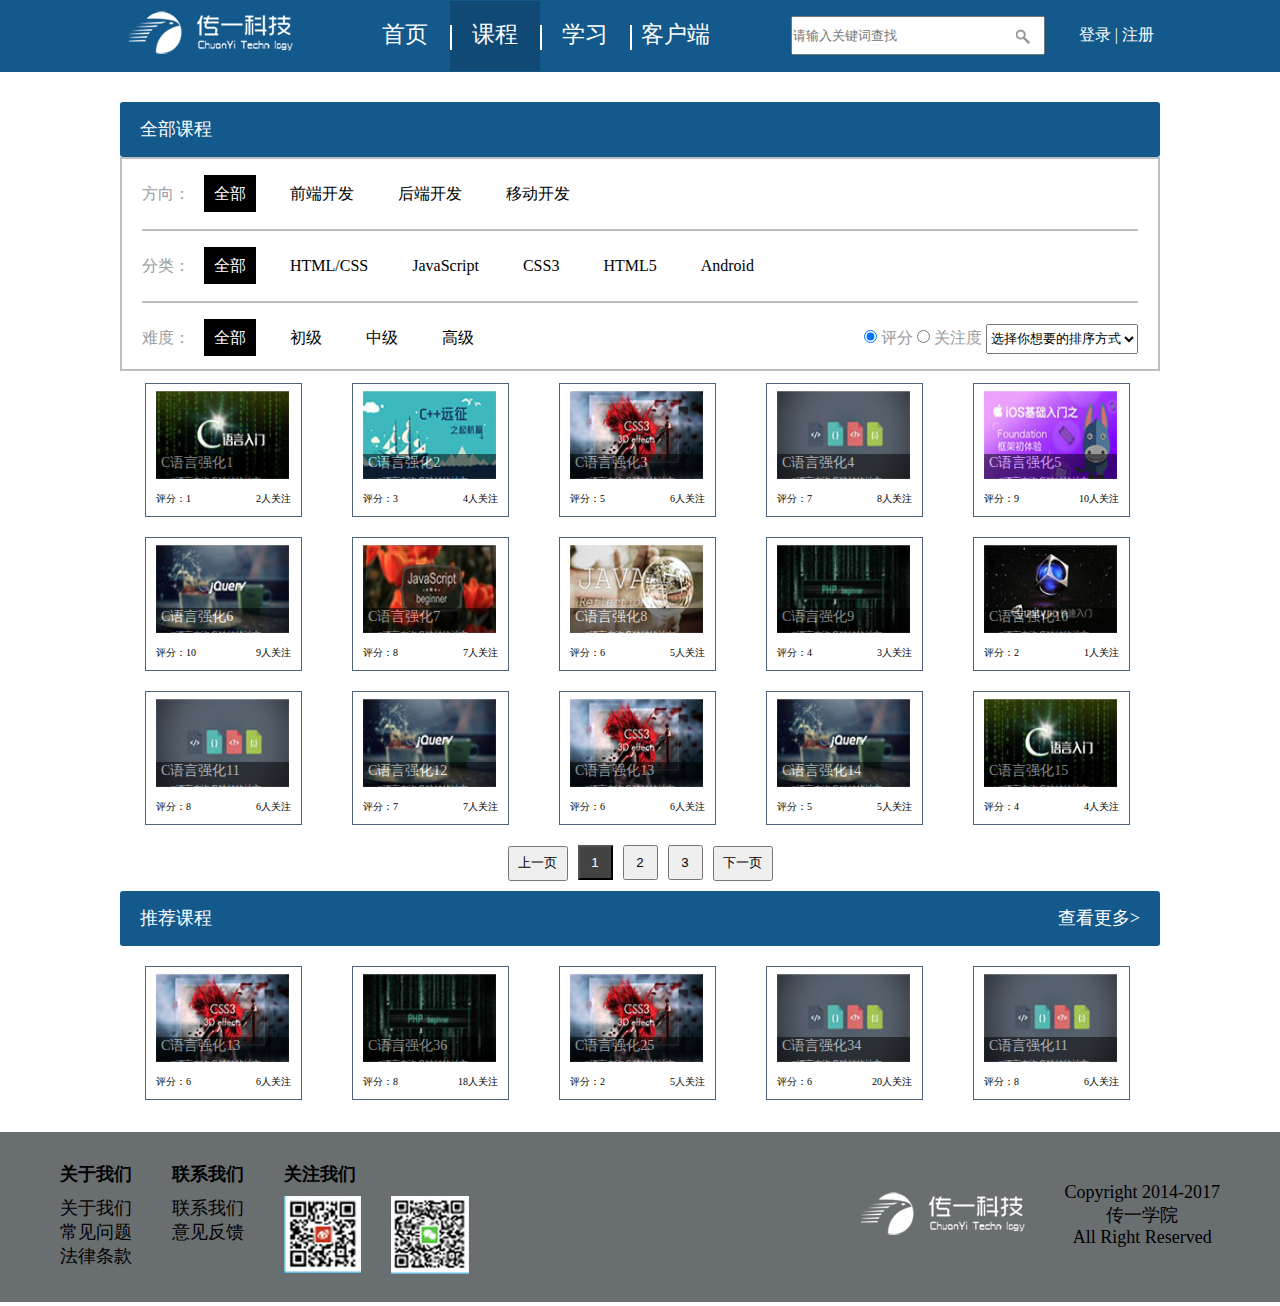
<file: lesson_center.html>
﻿<!DOCTYPE html>
<html lang="en">
<head>
	<meta charset="UTF-8">
	<title>慕课网-课程中心</title>
	<!-- 引用头部尾部样式 -->
	<link rel="stylesheet" type="text/css" href="./css/hd_footer.css">
	<!-- 引用全局样式 -->
	<link rel="stylesheet" type="text/css" href="./css/global.css">
	<!-- 引用课程中心样式 -->
	<link rel="stylesheet" type="text/css" href="./css/lesson_center.css">
</head>
<body>
<!-- 头部开始 -->
    <div class="head">
       <div class="logo_img" title="logo" alt="logo_img"></div>
       <ul class="menu" id="menu">
         <li><a href="./index.html">首页</a></li>
         <div class="div_v"></div>
         <li style="background-color: #104974"><a href="./lesson_center.html" target="_blank">课程</a></li>
         <div class="div_v"></div>
         <li><a href="./learn_center.html">学习</a></li>
         <div class="div_v"></div>
         <li><span style="font-size: 23px; font-family: Microsoft YaHei,'宋体';cursor: pointer;">客户端</span>
             <ul class="menu_sub" id="menu_sub" style="display: none;">
                <li><a>安卓客户端</a></li>
                <li><a>IOS客户端</a></li>
             </ul>
         </li>
       </ul>
       <div class="menu_right" id="menu_right">
	       <div class="search">
	         <input type="text" name="" placeholder="请输入关键词查找" class="search_txt" id="search_txt">
	         <div class="search_btn" id="search_btn" style="top: 9px"></div>
	       </div>
	       <div class="login_reg" id="login_reg">
	          <span><a onclick="denglu()">登录</a></span>
	          <span>|</span>
	          <span><a onclick="zhuce()">注册</a></span>
	       </div>
       </div>
    </div>
<!-- 头部结束 -->
<!-- 中部内容开始 -->
<div class="contex_mid">
    <div class="lesson_title title">全部课程</div>
    <div class="lesson_body">
       <div class="body_select" id="body_select">
          <!-- 方向 -->
          <div class="position" id="position">
             <div class="select_position">
                <label>方向：</label>
                <span style="background-color: black;color: white">全部</span>
                <span>前端开发</span>
                <span>后端开发</span>
                <span>移动开发</span>
             </div>
          </div>
          <!-- 分类 -->
          <div class="classify" id="classify">
             <div class="select_classify">
                <label>分类：</label>
                <span style="background-color: black;color: white">全部</span>
                <span>HTML/CSS</span>
                <span>JavaScript</span>
                <span>CSS3</span>
                <span>HTML5</span>
                <span>Android</span>
             </div>
          </div>
          <!-- 难度 -->
          <div class="rank" id="rank">
             <div class="select_rank">
                <label>难度：</label>
                <span style="background-color: black;color: white">全部</span>
                <span>初级</span>
                <span>中级</span>
                <span>高级</span>
                <!-- 升序降序 -->
                <div class="select_upDown">
	                <input type="radio" name="select" id="selectScore" checked="checked">
	                <label for="selectScore">评分</label>
	                <input type="radio" name="select" id="selectFocus">
	                <label for="selectFocus">关注度</label>
	                <select id="up_down" style="height: 30px;">
	                     <option value="0">选择你想要的排序方式</option>
	                     <option value="up">升序</option>
	                     <option value="down">降序</option>
	                </select>
                </div>
                <div class="clear"></div>
             </div>
          </div>
       </div>
       <!-- 课程内容 -->
       <div class="body_contex" id="body_contex"></div>
       <div class="clear"></div> 
       <!-- 分页按钮 -->
       <div class="lessonPage" id="lessonPage"></div>
    </div>
    <!-- 推荐课程 -->
    <div class="commend_title title">推荐课程<a id="moreLesson" style="float: right;">查看更多></a></div>
    <div class="commend_lesson" id="commend_lesson"></div>
</div>
<!-- 中部内容结束 -->
<!-- 尾部开始 -->
    <div class="footer" style="/*display: none*/;">
        <div class="footer_contex">
	       <div class="footer_left">
	          <dl>
	             <dt><strong>关于我们</strong></dt>
	             <dd><a>关于我们</a></dd>
	             <dd><a>常见问题</a></dd>
	             <dd><a>法律条款</a></dd>
	          </dl>
	          <dl>
	             <dt><strong>联系我们</strong></dt>
	             <dd><a>联系我们</a></dd>
	             <dd><a>意见反馈</a></dd>
	          </dl>
	          <dl>
	             <dt><strong>关注我们</strong></dt>
	             <dd><img src="./img/MOOC_QCcode.jpg"><img src="./img/wechat_QCcode.jpg" style="margin-left: 30px;"></dd>
	          </dl>
	       </div>
	       <div class="footer_right">
	          <dl>		        
		        <dt>Copyright 2014-2017</dt>
			       <dd>传一学院</dd>
			       <dd>All Right Reserved</dd>
		        </dl>
			  <dl><img src="./img/logo2.png"></dl>
	       </div>
        </div>
    </div>
<!-- 尾部结束 -->
<!-- /////////////////////////////////////////隐藏的登录、注册/////////////////////////////////////// -->
 <div id="bg" style="display: none;"></div>
 <div class="login-reg" id="user_contxt">
<!--  ////////////////隐藏的登录框 /////////////////-->
     <div class="dl-msg" id="login_msg" style="display:none;">
         <div class="login_title">==========登录==========</div>
         <span id="close_login"><img src="./img/close.png"></span>
         <form class="login_contex">
           <ul>

              <li><label>用户名：</label><a>快速注册</a></li>
              <li><input type="text" id="users" class="usr-pwd"></li>
              <li><span class="spanstyle"></span></li>

              <li><label>密码：</label><a>忘记密码？</a></li>
              <li><input type="password" id="password" class="usr-pwd"></li>
              <li><span class="spanstyle"></span></li>

              <li><label class="yzm">验证码：</label></li>
              <li><input type="text" id="login_code" class="code_txt"><span id="code">验证码区域</span></li>
              <li><span class="spanstyle"></span></li>

              <li><div id="login_btn">登录</div><div id="loginReg_btn" onclick="zhuce()">注册</div></li>

           </ul>
         </form>
     </div>
<!--  ////////////////隐藏的注册框 //////////////////-->
     <div class="zc-msg" id="regist_msg" style="display:none;">
         <div class="regist_title">==========注册==========</div>
         <span id="close_regist"><img src="./img/close.png"></span>
          <form class="regist_contex">
           <ul>

              <li><label>用户名：</label></li>
              <li><input type="text" id="reg_users" class="usr-pwd" placeholder="请输入字母开头5-9位字符"></li>
              <li><span class="spanstyle" id="Usr_result"></span></li>

              <li><label>密码：</label></li>
              <li><input type="password" id="reg_password" class="usr-pwd" placeholder="请输入6位以上数字"></li>
              <li><span class="spanstyle" id="Pwd_result"></span></li>
              
              <li><label>确认密码：</label></li>
              <li><input type="password" id="reg_repassword" class="usr-pwd" placeholder="请重新确认密码"></li>
              <li><span class="spanstyle" id="rePwd_result"></span></li>

              <li><label>电子邮箱：</label></li>
              <li><input type="text" id="reg_email" class="usr-pwd" placeholder="请填写您的邮箱地址"></li>
              <li><span class="spanstyle" id="Mail_result"></span></li>

              <li><div id="regist_btn">注册</div><div id="regReset_btn">重置</div></li>

           </ul>
         </form>
     </div>
</div>
<!--/////////////////////////////////////////隐藏的登录、注册结束/////////////////////////////////////// -->
</body>
<!-- 引用全局js -->
<script type="text/javascript" src="./js/global.js"></script>
<!-- 引用头部尾部js -->
<script type="text/javascript" src="./js/hd_footer.js"></script>
<!-- 引用课程中心js -->
<script type="text/javascript" src="./js/lesson_center.js"></script>
</html>
</file>
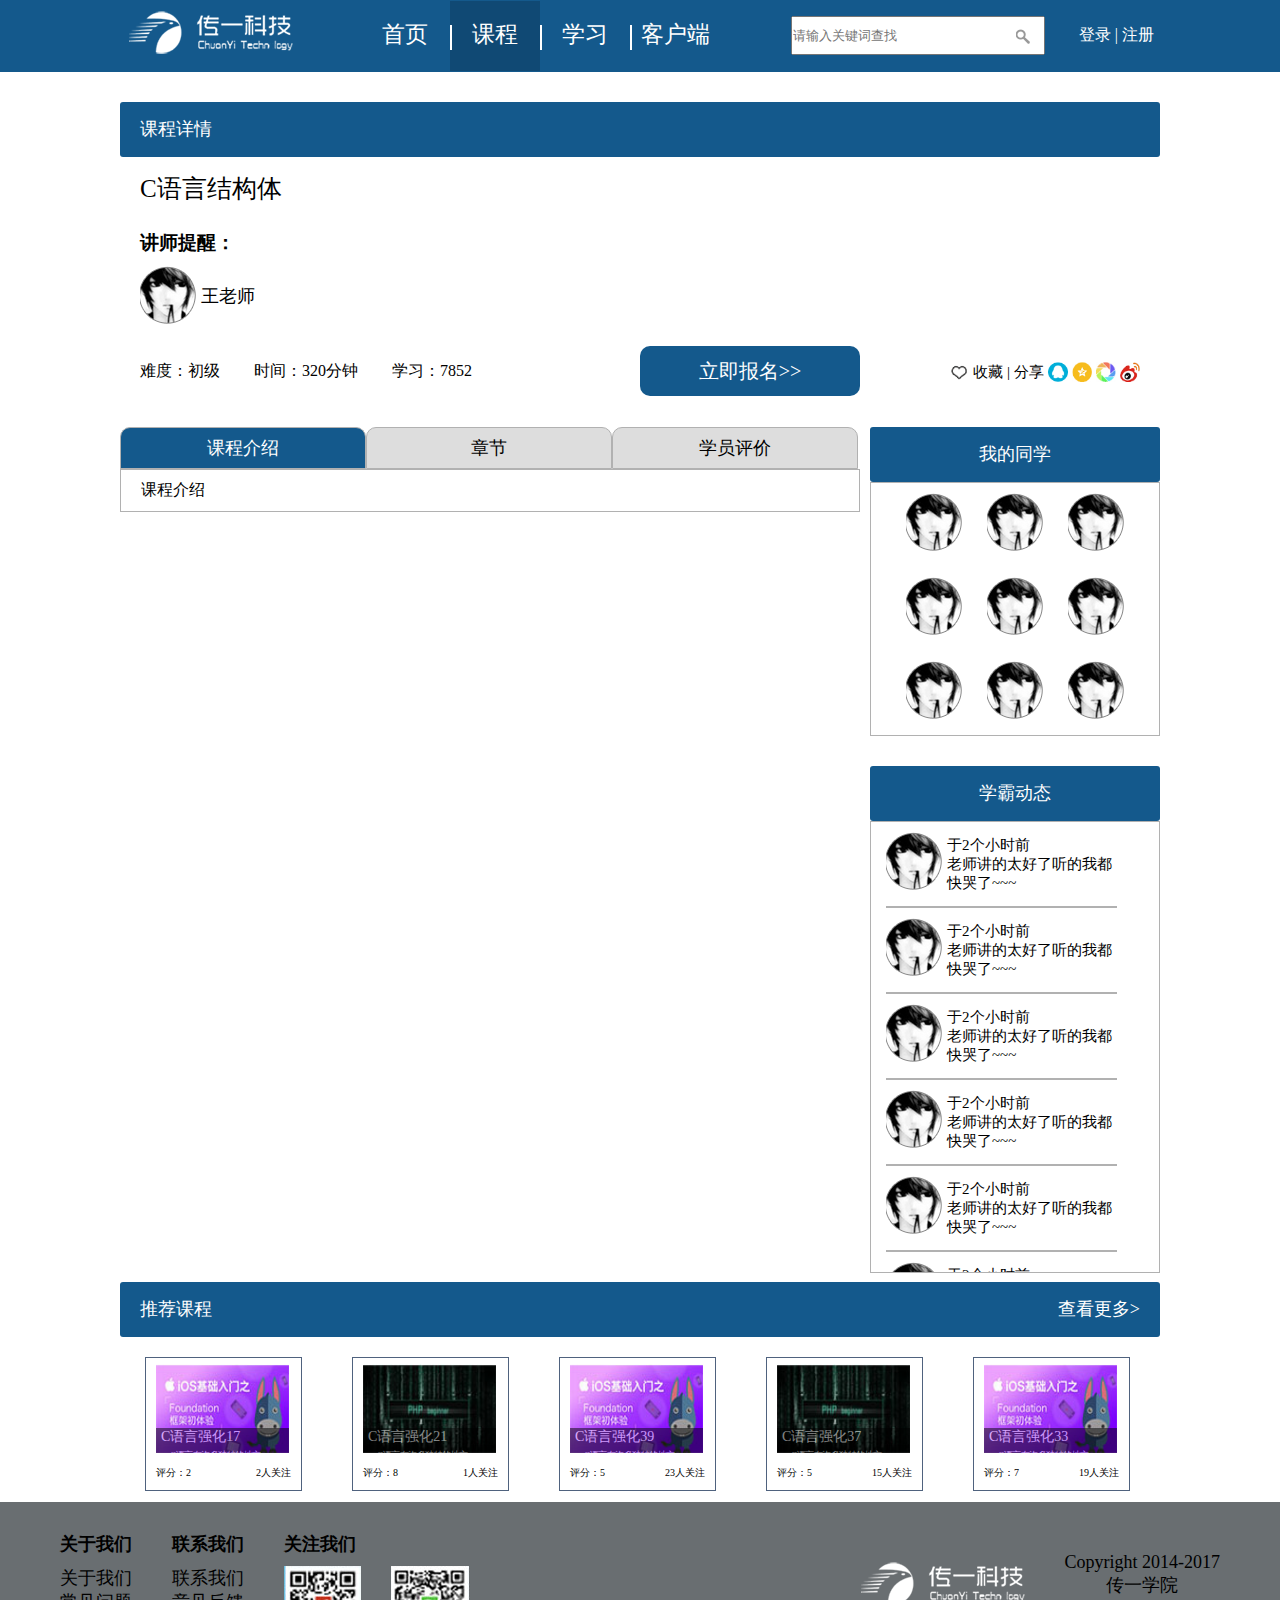
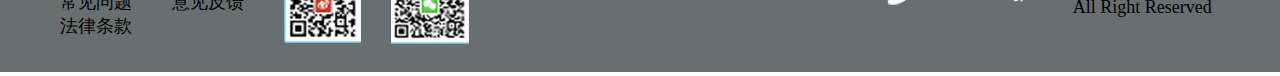
<file: lesson_detail.html>
﻿<!DOCTYPE html>
<html lang="en">
<head>
	<meta charset="UTF-8">
	<title>慕课网-课程详情</title>
	<!-- 引用头部尾部样式 -->
	<link rel="stylesheet" type="text/css" href="./css/hd_footer.css">
	<!-- 引用全局样式 -->
	<link rel="stylesheet" type="text/css" href="./css/global.css">
	<!-- 引用课程详情样式 -->
	<link rel="stylesheet" type="text/css" href="./css/lesson_detail.css">
</head>
<body>
<!-- 头部开始 -->
    <div class="head">
       <div class="logo_img" title="logo" alt="logo_img"></div>
       <ul class="menu" id="menu">
         <li><a href="./index.html">首页</a></li>
         <div class="div_v"></div>
         <li style="background-color: #104974"><a href="./lesson_center.html" target="_blank">课程</a></li>
         <div class="div_v"></div>
         <li><a href="./learn_center.html">学习</a></li>
         <div class="div_v"></div>
         <li><span style="font-size: 23px; font-family: Microsoft YaHei,'宋体';cursor: pointer;">客户端</span>
             <ul class="menu_sub" id="menu_sub" style="display: none;">
                <li><a>安卓客户端</a></li>
                <li><a>IOS客户端</a></li>
             </ul>
         </li>
       </ul>
       <div class="menu_right" id="menu_right">
	       <div class="search">
	         <input type="text" name="" placeholder="请输入关键词查找" class="search_txt" id="search_txt">
	         <div class="search_btn" id="search_btn" style="top: 9px"></div>
	       </div>
	       <div class="login_reg" id="login_reg">
	          <span><a onclick="denglu()">登录</a></span>
	          <span>|</span>
	          <span><a onclick="zhuce()">注册</a></span>
	       </div>
       </div>
    </div>
<!-- 头部结束 -->
<!-- 中部内容开始 -->
<div class="detail_mid">
    <!-- 课程面包屑导航 -->
    <div class="lesson_title title" id="lesson_title">课程详情</div>
    <!-- 课程基本信息 -->
    <div class="lesson_msg">
        <div class="lessonName"><p id="lessonName">C语言结构体</p></div>
        <div class="lessonTeacher">
           <p><h3>讲师提醒：</h3></p>
           <img src="./img/user.png">
           <label>王老师</label>
        </div>
        <div class="lessonInfo">
            <div class="info">
	           <span id="info">难度：初级</span>
	           <span>时间：320分钟</span>
	           <span>学习：7852</span>
	           <label class="starLearn" id="starLearn">立即报名>></label>
            </div>
            <div class="share">
               <div id="colect" style="display: inline-block;cursor: pointer;">
	               <img id="colectImg" src="./img/collect1.png">
	               <span>收藏</span>
               </div>
               <span>|</span>
               <span>分享</span>
               <img src="./img/score1.jpg">
               <img src="./img/score2.jpg">
               <img src="./img/score3.jpg">
               <img src="./img/score4.jpg">
            </div>
        </div>
    </div>
    <!-- 课程详细内容 -->
    <div class="lessonContent">
        <!-- 左半部分内容 -->
       <div class="contentLeft">
            <!-- 选项卡 -->
            <div class="lessonTab" id="lessonTab">
               <ul>
	               <li style="background-color: #14598C; color:white;">课程介绍</li>
	               <li>章节</li>
	               <li>学员评价</li>
               </ul>
            </div>
            <div class="tabContex" id="tabContex">
	            <!-- 课程介绍 -->
	            <div class="descript Div" id="descript">
	            课程介绍
	            </div>
	            <!-- 课程章节 -->
	            <div class="section Div"  id="section" style="display: none;">
	            课程章节
	            </div>
	            <!-- 课程评价 -->
	            <div class="comment Div" id="comment" style="display: none;">
	                <div class="edit" id="edit">
	                    <div class="editTxt" id="editTxt" contenteditable="true"></div>
	                    <div class="sendBtn"><span id="sendBtn">发表评论</span></div>
	                </div>
	                <div class="commentContent" id="commentContent">
	                    <!-- 存放评论条的位置 -->
	                </div>
	                <div class="commentPage" id="commentPage"></div>
	            </div>
            </div>
       </div>

       <!-- 右半部分内容 -->
       <div class="contentRight">
           <!-- 我的同学 -->
           <div class="myClassmate">
                <div class="classMate_title title">我的同学</div>
                <div class="classMate">
                    <div>
	                    <img src="./img/user.png">
	                    <img src="./img/user.png">
	                    <img src="./img/user.png">
                    </div>
                    <div>
	                    <img src="./img/user.png">
	                    <img src="./img/user.png">
	                    <img src="./img/user.png">
                    </div>
                    <div>
	                    <img src="./img/user.png">
	                    <img src="./img/user.png">
	                    <img src="./img/user.png">
                    </div>
                </div>
           </div>
           <!-- 学霸动态 -->
           <div class="superStar">
                <div class="classMate_title title">学霸动态</div>
                <div class="starInfo">
                   <div>
                      <div class="starImg"><img src="./img/user.png"></div>
                      <div class="starTxt">
                         <p>于2个小时前</p>
                         <p>老师讲的太好了听的我都快哭了~~~</p>
                      </div>
                   </div>
                   <div>
                      <div class="starImg"><img src="./img/user.png"></div>
                      <div class="starTxt">
                         <p>于2个小时前</p>
                         <p>老师讲的太好了听的我都快哭了~~~</p>
                      </div>
                   </div>
                   <div>
                      <div class="starImg"><img src="./img/user.png"></div>
                      <div class="starTxt">
                         <p>于2个小时前</p>
                         <p>老师讲的太好了听的我都快哭了~~~</p>
                      </div>
                   </div>
                   <div>
                      <div class="starImg"><img src="./img/user.png"></div>
                      <div class="starTxt">
                         <p>于2个小时前</p>
                         <p>老师讲的太好了听的我都快哭了~~~</p>
                      </div>
                   </div>
                   <div>
                      <div class="starImg"><img src="./img/user.png"></div>
                      <div class="starTxt">
                         <p>于2个小时前</p>
                         <p>老师讲的太好了听的我都快哭了~~~</p>
                      </div>
                   </div>
                   <div>
                      <div class="starImg"><img src="./img/user.png"></div>
                      <div class="starTxt">
                         <p>于2个小时前</p>
                         <p>老师讲的太好了听的我都快哭了~~~</p>
                      </div>
                   </div>
                   <div>
                      <div class="starImg"><img src="./img/user.png"></div>
                      <div class="starTxt">
                         <p>于2个小时前</p>
                         <p>老师讲的太好了听的我都快哭了~~~</p>
                      </div>
                   </div>
                </div>
           </div>
       </div>
       <div class="clear"></div>
    </div>
    <!-- 推荐课程 -->
    <div class="commend_title title">推荐课程<a id="moreLesson" style="float: right;">查看更多></a></div>
    <div class="commend_lesson" id="commend_lesson"></div>
</div>
<!-- 中部内容结束 -->
<!-- 尾部开始 -->
    <div class="footer" style="/*display: none*/;">
        <div class="footer_contex">
	       <div class="footer_left">
	          <dl>
	             <dt><strong>关于我们</strong></dt>
	             <dd><a>关于我们</a></dd>
	             <dd><a>常见问题</a></dd>
	             <dd><a>法律条款</a></dd>
	          </dl>
	          <dl>
	             <dt><strong>联系我们</strong></dt>
	             <dd><a>联系我们</a></dd>
	             <dd><a>意见反馈</a></dd>
	          </dl>
	          <dl>
	             <dt><strong>关注我们</strong></dt>
	             <dd><img src="./img/MOOC_QCcode.jpg"><img src="./img/wechat_QCcode.jpg" style="margin-left: 30px;"></dd>
	          </dl>
	       </div>
	       <div class="footer_right">
	          <dl>		        
		        <dt>Copyright 2014-2017</dt>
			       <dd>传一学院</dd>
			       <dd>All Right Reserved</dd>
		        </dl>
			  <dl><img src="./img/logo2.png"></dl>
	       </div>
        </div>
    </div>
<!-- 尾部结束 -->
<!-- /////////////////////////////////////////隐藏的登录、注册/////////////////////////////////////// -->
 <div id="bg" style="display: none;"></div>
 <div class="login-reg" id="user_contxt">
<!--  ////////////////隐藏的登录框 /////////////////-->
     <div class="dl-msg" id="login_msg" style="display:none;">
         <div class="login_title">==========登录==========</div>
         <span id="close_login"><img src="./img/close.png"></span>
         <form class="login_contex">
           <ul>

              <li><label>用户名：</label><a>快速注册</a></li>
              <li><input type="text" id="users" class="usr-pwd"></li>
              <li><span class="spanstyle"></span></li>

              <li><label>密码：</label><a>忘记密码？</a></li>
              <li><input type="password" id="password" class="usr-pwd"></li>
              <li><span class="spanstyle"></span></li>

              <li><label class="yzm">验证码：</label></li>
              <li><input type="text" id="login_code" class="code_txt"><span id="code">验证码区域</span></li>
              <li><span class="spanstyle"></span></li>

              <li><div id="login_btn">登录</div><div id="loginReg_btn" onclick="zhuce()">注册</div></li>

           </ul>
         </form>
     </div>
<!--  ////////////////隐藏的注册框 //////////////////-->
     <div class="zc-msg" id="regist_msg" style="display:none;">
         <div class="regist_title">==========注册==========</div>
         <span id="close_regist"><img src="./img/close.png"></span>
          <form class="regist_contex">
           <ul>

              <li><label>用户名：</label></li>
              <li><input type="text" id="reg_users" class="usr-pwd" placeholder="请输入字母开头5-9位字符"></li>
              <li><span class="spanstyle" id="Usr_result"></span></li>

              <li><label>密码：</label></li>
              <li><input type="password" id="reg_password" class="usr-pwd" placeholder="请输入6位以上数字"></li>
              <li><span class="spanstyle" id="Pwd_result"></span></li>
              
              <li><label>确认密码：</label></li>
              <li><input type="password" id="reg_repassword" class="usr-pwd" placeholder="请重新确认密码"></li>
              <li><span class="spanstyle" id="rePwd_result"></span></li>

              <li><label>电子邮箱：</label></li>
              <li><input type="text" id="reg_email" class="usr-pwd" placeholder="请填写您的邮箱地址"></li>
              <li><span class="spanstyle" id="Mail_result"></span></li>

              <li><div id="regist_btn">注册</div><div id="regReset_btn">重置</div></li>

           </ul>
         </form>
     </div>
</div>
<!--/////////////////////////////////////////隐藏的登录、注册结束/////////////////////////////////////// -->
</body>
<!-- 引用全局js -->
<script type="text/javascript" src="./js/global.js"></script>
<!-- 引用头部尾部js -->
<script type="text/javascript" src="./js/hd_footer.js"></script>
<!-- 引用课程详情js -->
<script type="text/javascript" src="./js/lesson_detail.js"></script>
</html>
</file>
<file: css/hd_footer.css>
﻿/********************头部公共样式******************/
.head{
   width: 100%;
   height: 72px;
   line-height: 70PX;
   background-color: #14598C;
   text-align: center;
   position: relative;
}
/*logo图片*/
.logo_img{
	display: inline-block;
	vertical-align: middle;
	background: url("../img/nav_logo.png") no-repeat;
	height: 50px;
	width:170px;
}
/*菜单样式*/
.menu{
   display: inline-block;
   letter-spacing: -8px;
   vertical-align: middle;
   padding:0 60px 0 60px;

}
.menu a{
    color:white;
}
.menu >li{
   display: inline-block;
   color:white;
   text-align: center;
   width: 90px;
   height: 70px;
   line-height: 68px;
   letter-spacing: normal;
   font-size: 23px;
}
.menu >li:hover{
   background-color: #7EB1EB;
   cursor: pointer;
}
.div_v{
	display: inline-block;
	height: 25px;
	line-height: 25px;
	border-right: 2px solid white;
	position: absolute;
    top: 25px;
}
.menu_sub{
	position: absolute;
	background-color: #14598C;
	font-size: 17px;
	z-index: 3000;

}
.menu_sub li{
    width: 150px;
    height: 50px;
    line-height: 50px;
    text-align: center;
    
}
.menu_sub li:hover{
    background-color: #104974;
}
/*搜索框*/
.search{
	display: inline-block;
	width: 250px;
	position: relative;
	/*float: left;*/
}
.search_txt{
	height: 35px;
	line-height: 35px;
	width: 100%;
}
.search_btn{
	width: 35px;
	height: 35px;
	position: absolute;
    background: url("../img/search_btn.png") no-repeat;
    background-position: center center; 
    right: 0px;
    top: 0px;

}
.search_btn:hover{
	background: url("../img/search_btn1.png") no-repeat;
    background-position: center center; 
    cursor: pointer;
}
/*登录注册区域*/
.login_reg{
	display: inline-block;
	color: white;
	padding-left: 30px;
	float: right;
	height: 50px;
	/*line-height: 50px;*/
}
.login_reg img{
    height: 40px;
    width: 40px;
    vertical-align: middle;
 }
.menu_right{
	min-width: 370px;
	height: 50px;
	line-height: 50px;
/*	border: 1px solid red;*/
	display: inline-block;

}

/*******************尾部公共样式*****************/
.footer {
    padding: 10px 0 10px;
    font: 18px 微软雅黑;
    width: 100%;
    height: 150px;
    background: rgb(105,110,113);
    margin: 0 auto;
    position: relative;
    display: inline-block;  
}
.footer_contex{
    height: 150px;
    width: 1200px;
    margin: auto;
    
}
.footer_left{
    float: left;
    margin-top: 20px;
}
.footer_left dl{
    /*display: inline-block;*/
    float: left;
    padding: 0 20px;
}
.footer_left dt{
    margin-bottom: 10px;
}
.footer_right{
    float: right;
    margin-top: 40px;
}
.footer_right dl{
    /*display: inline-block;*/
    float: right;
    padding: 0 20px;
    text-align: center;
}
/**************************隐藏的登录注册框**************************/
#bg{
    width: 100%;
    height: 100%;
    background-color: black;
    opacity: 0.5;
    position: fixed;
    top: 0px;
    left: 0px;
    z-index: 5000;
}
 /*  ////////////////隐藏的登录框 ////////////////*/
.dl-msg{
    width: 470px;
    height: 345px;
    background: rgba(225,225,225,0.9);
    /*border: 1px solid red;*/
    top: 0px;
    bottom: 0px;
    left: 0px;
    right: 0px;
    margin: auto;
    position: fixed;
    z-index: 6000;
    border-radius: 8px;
}
#close_login{
    position: absolute;
    background: rgba(225,225,225,0.9);
    border-radius: 20px;
    right: 0px;
    top: 0px;
    padding: 10px;
}
#close_login:hover{
    cursor: pointer;
}
.login_title{
    font-size: 22px;
    font-weight: bold;
    text-align: center;
}
.login_contex{
    top: 0px;
    bottom: 0px;
    right: 0px;
    left: 0px;
    width: 360px;
    height: 250px;
    margin: auto;
    padding: 0 20px;
    text-align: center;
    position: absolute;
    border: 1px solid black;
}
.login_contex label{
    float: left;
    display: inline-block;
    padding-bottom: 10px;
}
.login_contex a{
    float: right;
}

.usr-pwd{
    height: 30px;
    width: 346px;
    padding-left: 10px;
    background: white;
    opacity: 1;
}
.yzm{
    padding: 5px;
}
.code_txt{
    height: 30px;
    width: 150px;
    padding-left: 10px;
    background: white;
    opacity: 1;
}
#code{
    height: 30px;
    line-height: 30px;
    width: 100px;
    /*display: inline-block;*/
    float: right;
    color: red;
    font-weight: bold;
    font-size: 18px;
    border: 1px solid green;
}
#code:hover{
    cursor: pointer;
}
#login_btn{
    height: 30px;
    line-height: 30px;
    width: 100px;
    background: orange;
    display:inline-block;
    margin-right: 10px;
}
#login_btn:hover{
    cursor: pointer;
}
#loginReg_btn{
    height: 30px;
    line-height: 30px;
    width: 100px;
    background: #f3f3f3;
    display: inline-block;
    margin-left: 10px;
}
#loginReg_btn:hover{
    cursor: pointer;
}




 /*  ////////////////隐藏的注册框 ////////////////*/


.zc-msg{
    width: 470px;
    height: 470px;
    background: rgba(225,225,225,0.9);
    border: 1px solid blue;
    top: 0px;
    bottom: 0px;
    left: 0px;
    right: 0px;
    margin: auto;
    position: fixed;
    z-index: 6000;
    border-radius: 8px;
}
#close_regist{
    position: absolute;
    background: rgba(225,225,225,0.9);
    border-radius: 20px;
    right: 0px;
    top: 0px;
    padding: 10px;
}
#close_regist:hover{
    cursor: pointer;
}
.regist_title{
    font-size: 22px;
    font-weight: bold;
    text-align: center;
}
.regist_contex{
    top: 0px;
    bottom: 0px;
    right: 0px;
    left: 0px;
    width: 360px;
    height: 380px;
    margin: auto;
    padding: 0 20px;
    text-align: center;
    position: absolute;
    border: 1px solid black;
}
.regist_contex label{
    float: left;
    display: inline-block;
    padding-bottom: 10px;
}
.regist_contex a{
    float: right;
}
.spanstyle{
        padding-left: 20px;
}
#regist_btn{
    height: 30px;
    line-height: 30px;
    width: 100px;
    background: orange;
    display:inline-block;
    margin-right: 10px;
    margin-top: 10px;
}
#regist_btn:hover{
    cursor: pointer;
}
#regReset_btn{
    height: 30px;
    line-height: 30px;
    width: 100px;
    background: #f3f3f3;
    display: inline-block;
    margin-left: 10px;
}
#regReset_btn:hover{
    cursor: pointer;
}
</file>
<file: css/global.css>
/*全局公共样式*/
*{
  padding: 0;
  margin: 0;
  list-style: none;
}
html,body{
	width: 100%;
	min-width: 1200px;
	height: 100%;
}
a{
	text-decoration: none;
    font-family: Microsoft YaHei,'宋体';
    cursor: pointer;
    
}
/*清除浮动*/
.clear{
	clear: both;
}
/*隐藏显示*/
.hideDiv{
   display: none;
}
.showDiv{
   display: block;
}
/*课程包样式*/
.lesson_div{
	width: 135px;
	height: 120px;
	padding-top: 10px;
	display: inline-block;
	margin: 0 7px;
	vertical-align: top;
	padding: 6px 10px;
	font-size: 10px;
	font-family: Microsoft YaHei,'宋体';
	border:1px solid rgb(79,98,126);
	position: relative;
	background: white;
}
.lesson_div:hover{
	box-shadow: 2px 2px 10px #000;
    cursor: pointer;
}
.lesson_div img{
	width: 133px;
	height: 90px;
}
.pinfen{
    float: left;
    margin-top: 10px;
}
.guanzhu{
    float: right;
    margin-top: 10px;
}
/*课程包遮罩效果*/
.lesson_info{
	height: 25px;
	width: 133px;
	text-align:left;
	font-size: 14px;
	overflow: hidden;
	position: absolute;
	top: 70px;
	/*transition: height 2s;*/
}
.lesson_info:hover{
    overflow: visible;
    top: 7px;
}
.lesson_info span{
	height: 88px;
	width: 123px;
	padding: 0 5px;
	text-align: left;
	display: inline-block;
	background: black;
	color: white;
	opacity: 0.5;
}
.lesson_info p{
	-webkit-transform: scale(0.85);
	font-size: 10px;
}
/*蓝色横条标题样式*/
.title {
    height: 55px;
    line-height: 55px;
    padding: 0 20px;
    background: rgb(20,89,140);
    border-radius: 3px;
    color: white;
    font-size: 18px;
    font-family: Microsoft YaHei,'宋体';
}
/*分页按钮样式*/
.pageBtn{
	margin: 0 5px;
}
.nextBtn{
    margin-left: 5px;
}
.upBtn{
    margin-right: 5px;
}
.pageBtn:hover,.nextBtn:hover,.upBtn:hover{
    background-color: rgb(152,152,152);
    cursor: pointer;
}
/*找不到课程数据的提示文字*/
.noLesson{
	text-align: center;
	font-size: 25px;
}
.noLesson p{
	height: 200px;
	line-height: 200px;
	font-family: Microsoft YaHei,'宋体';
}
/*课程评论*/
.comment{
    padding: 20px 20px 0 20px;
    border: 1px solid #B1B1B1;
    min-height: 172px;
}
/*评论编辑框样式*/
.editTxt{
	border: 1px solid #B1B1B1;
	height: 100px;
	padding:  10px 0 10px 10px;
	overflow-y: auto;
	overflow-x: hidden;
}
.sendBtn{
	text-align: right;
}
.sendBtn span{
   	display: inline-block;
	height: 50px;
	line-height: 50px;
	width: 120px;
	background-color: #14598C;
	color:white;
	font-family: Microsoft YaHei,'宋体';
	font-size: 18px;
	text-align: center;
	border-radius: 8px;
	cursor: pointer;
/*	float: right;*/
	margin: 10px 0;
}
/*评论条样式*/
.commentBar{
	border: 1px solid #B1B1B1;
	padding: 10px 20px;
	font-family: Microsoft YaHei,'宋体';
	position: relative;
	margin-bottom: 10px;
}
.commentBar>img{
	display: inline-block;
	vertical-align: top;
}
.userComment{
	display: inline-block;
	vertical-align: middle;
}
.user_info label{
	font-weight: bold;
}
.user_info span{
    padding: 0 20px;
}
.user_contxt{
	margin:5px 0;
}
.user_contxt span{
	display: inline-block;
	width: 480px;
	word-wrap: break-word;
	font-size: 15px;
}
.user_updown{
	display: inline-block;
	vertical-align: middle;
	float: right;
}
.delete{
	color:gray;
	cursor: pointer;
	padding: 0 10px;
}
.user_godBad{
	position: absolute;
	right: 20px;
	bottom:10px;
}
.user_godBad img{
	margin:0 10px;
	cursor: pointer;
	vertical-align: middle;
}
.user_godBad span{
    vertical-align: middle;
}
.commentPage{
	text-align: center;
}
/*选项卡样式*/
.lessonTab ul{
	font-size: 0;
}
.lessonTab ul li{
	display: inline-block;
	font-size: 18px;
	font-family: Microsoft YaHei,'宋体';
	background-color: #DDDDDD;
	height: 40px;
	line-height: 40px;
	width: 244px;
	border-radius: 10px 10px 0px 0px;
	border: 1px solid #B1B1B1;
	text-align: center;
	cursor: pointer;
}
.lessonTab ul li:hover{
	background-color: #7EB1EB;
    color: white;
}
.tabContex{
/*	border: 1px solid #B1B1B1;*/
}
</file>
<file: css/index.css>
﻿/**********************轮播图********************/
.banner_Div{
    width: 100%;
    height: 500px;
    background: url(../img/banner_bg.png) no-repeat;
    background-size: cover;
    text-align: center;
    position: relative;
}
.banner_Img{
   margin: auto;
   width: 1000px;
}
.banner_Img img{
   width: 1000px;
   height: 500px;
}

#banner_Left{
   width: 50px;
   height: 100px;
   display: inline-block;
   background:url("../img/arrow_left.png") no-repeat;
   background-position: center;
   position: absolute;
   top: 200px;
   left: 450px;
   cursor: pointer;
   opacity: 0.8;
}
#banner_Left:hover,#banner_Right:hover{
   opacity: 1;
} 
#banner_Right{
   width: 50px;
   height: 100px;
   display: inline-block;
   background:url("../img/arrow_right.png") no-repeat;
   background-position: center;
   position: absolute;
   top: 190px;
   right: 450px;
   cursor: pointer;
   opacity: 0.8;
}
#banner_Page{
	position: absolute;
	display: inline-block;
	bottom: 0px;
	margin-left: -65px;
}
.pageBtn{
	width: 20px;
	height: 20px;
	display: inline-block;
	cursor: pointer;
	border-radius:100%;
	background-color: #fff;
	text-align: center;
	margin: 0 3px;
}
/******************我们该学什么*******************/
.what_Learn{
	text-align: center;
	width: 100%;
	height: 470px;
	background-color: rgb(242,242,242);
	padding-top: 20px;
}
.what_Learn h3{
	padding: 10px 0;
	color: rgb(131,131,131);
}
.what_point img:hover{
    cursor: pointer;
    -webkit-transform:rotateY(360deg);
    transition: all 1.5s ease-in-out;
}
.point_left,.point_mid,.point_right{
	display: inline-block;
}
.point_midUp{
	margin-bottom: 5px;
}
.lesson_div{
	width: 135px;
	height: 120px;
	padding-top: 10px;
	display: inline-block;
	margin: 0 7px;
	vertical-align: top;
	padding: 6px 10px;
	font-size: 10px;
	font-family: Microsoft YaHei,'宋体';
	border:1px solid rgb(79,98,126);
	position: relative;
	background: white;
}
.lesson_div:hover{
	box-shadow: 2px 2px 10px #000;
    cursor: pointer;
}
.pinfen{
    float: left;
    margin-top: 10px;
}
.guanzhu{
    float: right;
    margin-top: 10px;
}

/*****************我们该怎么学****************/
.how_learn{
	text-align: center;
	height: 600px;
	background-color: #BDC1C4;
}
.how_learn h2{
	padding: 20px 0;
}
.how_learn h3{
	display: inline-block;
	padding-right: 10px;
}
.tuwen1,.tuwen2,.tuwen3{
	width: 890px;
	margin: auto;
	font-size: 15px;

}
.tuwen1 a,.tuwen2 a,.tuwen3 a{
	color: #28C4CE;
}
.tuwen1_img,.tuwen3_img{
	float: left;
}
.tuwen2_img{
	float: right;
}
.tuwen1_txt,.tuwen3_txt{
	text-align: left;
	padding-left: 15px;
}
.tuwen1_contex,.tuwen2_contex,.tuwen3_contex{
    padding: 25px 0;
}
.tuwen2_contex{
	text-align: left;
}
.tuwen2_title{
	text-align: right;
}
/*****************为什么选传一慕课*************/
.why_learn{
	width: 100%;
	height: 1070px;
	text-align: center;
	background: rgb(242,242,242);
	/*border: 1px solid orange;*/
}
.mid_why{
	height: 1300px;
    width: 970px;
    margin: auto;
	/*border: 1px solid orange;*/
}
.mid_why h2{
	padding-top: 30px;
}
.mid_why h3,.mid_why h4{
	color: rgb(131,131,131);
	padding: 5px 0;
}
/*师资团队*/
.why_teacher{
    height: 290px;
    background: #000;
	/*border: 1px solid orange;*/
	font-size: 0;
	margin-top: 5px;
}
.why_teacher>div{
	display: inline-block;
	/*border:1px solid blue;*/
	height: 240px;
	width: 136px;
	overflow: hidden;
	margin: auto;
    margin-top:23px;
	font-size: 0;
}
.why_teacher span{
	height: 220px;
	width: 348px;
	display: inline-block;
	background-color: rgb(218,218,218);
	text-align: left;
	padding: 10px 15px;
	vertical-align: top;
	font-size: 14px;
    /*border: 1px solid blue;*/
}
/*学员作品*/
.why_works{
   	height: 319px;
   	width: 970px;
   	overflow: hidden;
	/*border: 1px solid orange;*/
}
#works{
    height: 321px;
   	width: 1952px;
   	font-size: 0;
/*   	border: 1px solid green;*/
}
.why_works h3{
	margin-top: 20px;
}
.works_img{
    height: 320px;
    width: 970px;
	display: inline-block;
	background: rgb(188,191,192);
	/*border:1px solid red;*/
}
.works_img>div{	
	height: 280px;
	width: 162px;
	display: inline-block;
	font-size: 14px;
	vertical-align: top;
	padding: 20px 10px 15px 10px;
	background: rgb(188,191,192);
	margin-right : 10px;
/*	border: 1px solid green;*/
}
.works_img>div:hover{
    box-shadow: 3px 3px 8px #000;
    cursor: pointer;
}
.works_img p{
    text-align: left;
    line-height: 25px;
    font-family: Microsoft YaHei,'宋体';
}
/*企业合作项目*/
.project_img>div{
	display: inline-block;
	margin: 10px;
	cursor: pointer;
}
.project_img>div:hover{
	/*放大效果*/
    -webkit-transform: scale(1.2);
    transition: all 0.8s ease-in-out;
}
/*********************我能学会吗？********************/
/*心得体会*/
.can_learn{
	height: 505px;
	background-color: #BDC1C4;
	text-align: center;
	background:url("../img/bg_02.png");
	background-size: 352px;
}

.can_mid{
    width: 939px;
    margin: auto;
/*     padding-top: 30px; */
}
.can_mid div{
    font-size: 0;
}
.can_mid img{
	opacity: 0.8;
	cursor: pointer;
}
.can_mid img:hover{
	opacity: 1;
}
.can_mid h2{
	padding-top: 30px;
}
.can_mid h3,.can_mid h4{
    color: rgb(131,131,131);
    padding: 5px 0;
}
.can_div{
	display: inline-block;
}
.canImg_top,.canImg_buttom{
	background-color: black;
}
/*合作伙伴*/
.job_mid{
	text-align: center;
	background-color: #F2F2F2;
}
.job_mid h2{
	padding: 30px 0;
}
.job_img{
	padding: 20px 0;
	font: 17px Microsoft YaHei,'宋体';
}
.job_img div{
	display: inline-block;
	vertical-align: top;
}
.job_company{
	font-size: 0;
}
/******************尾部banner*******************/
.ft_banner{
	text-align: center;
	background: url("../img/bg_03.jpg") ;
	background-position: center;
	height: 490px;
	position: relative;
}
.ftBanner_mid h2{
	padding: 50px 0;
}
.ftBanner_btn{
	height: 60px;
	line-height: 60px;
	width: 230px;
	background: rgb(0,92,159);
	border-radius: 30px;
	font-size: 25px;
	color: white;
    cursor: pointer;
    margin: auto;
    margin-top: 240px;
}
/***************固定广告条***************/
.float_banner{
/*	position: absolute;*/
	top: 350px;
	right: 250px;
	position: fixed;
	z-index: 4000;
}
.float_banner>div>div{
	display: inline-block;
}
.float_banner>div>div:hover{
	cursor: pointer;
}
.float_banner>div{
    font-size: 0;
}
.banner_line{
	width: 0px;
	height: 62px;
	display: inline-block;
	border-left: 2px solid black;
}
.banner_line0{
	width: 176px;
	border-top: 2px solid black;
}
</file>
<file: css/learn_center.css>
﻿/*课程详情样式*/
.learn_mid{
	width: 1150px;
	min-height: 900px;
	margin:auto;
	margin-top:30px;
	/*border: 1px solid red;*/
}
/*/////////////////////课程详情左侧样式/////////////////*/
.learn_left{
   min-height: 900px;
   display: inline-block;
   /*border: 1px solid blue;*/
}
/*用户信息*/
.userInfo{
   height: 150px;
   width:270px;
   background-color: #EEEEEE;
   font-family: Microsoft YaHei,'宋体';
   margin-bottom: 2px;
   position: relative;
}
.infoContent{
   position: absolute;
   top: 50%;
   left: 50%;
   margin-top: -45px;
   margin-left: -129px;
   display: inline-block;
}
.userInfo img{
   display: inline-block;
   vertical-align: middle;
   height: 80px;
   width: 80px;
   padding: 5px;
}
.userInfo>div{
	display: inline-block;
	vertical-align: middle;
}
.user_msg{
	display: inline-block;
	vertical-align: middle;
	color:#666666;
}
.user_msg div{
	padding-top: 10px;
}
/*学习信息*/
.learnInfo{
   height:200px;
   width: 270px ;
   margin-top: 5px;
   background-color: #EEEEEE;
   position: relative;
   font-family: Microsoft YaHei,'宋体';
}
.learn_msg{
   position: absolute;
   top: 50%;
   left: 50%;
   margin-top:-73px;
   margin-left: -120px;
}
.learnTime{
	padding-bottom: 20px;
}
.learn_msg label,.learn_msg span{
  display: block;
  padding: 5px 0;
}
.learn_msg label{
	font-weight: bold;
}
.chongzhi{
	display: inline-block;
	position:absolute;
	right: 15px;
	bottom: 50px;
}
.chongzhi button{
	height: 35px;
    width: 60px;
    margin:5px;
    cursor: pointer;
}
.chongzhi button:hover{
	color: blue;
}

/*左侧选项卡*/
.learnTab ul{
  text-align: left;
  margin-top: 20px;
  font-family: Microsoft YaHei,'宋体';
}
.learnTab ul li{
  background-color: #EEEEEE;
  height: 60px;
  line-height: 60px;
  cursor: pointer;
  margin-bottom: 2px;
}
.learnTab ul li:hover{
  background-color: #7EB1EB;
  color: white;
}
.learnTab ul li span{
	margin: 0 50px;
}
.blank{
	margin-top: 2px;
	height: 250px;
	background-color: #EEEEEE;
}
/*////////////////////课程详情右侧样式///////////////////*/
.learn_right{
	display: inline-block;
	min-height: 873px;
	/*border: 1px solid green;*/
	float: right;
}
.myLesson,.myTicket,.myNote,.myLearnRecord{
	width: 850px;
}
/*////////////我的课程/////////////*/
.nowLearn,.finishLearn,.wantLearn{
    width: 850px;
    min-height: 830px;
    border: 1px solid #878787;
}
/*我的课程 在学*/
#nowLearnContent .lesson_div{
  margin: 20px 27px;
}
#nowLearnPage{
  text-align: center;
}
/*我的课程 已学*/
#finishLearnContent .lesson_div{
  margin: 20px 27px;
}
#finishLearnPage{
  text-align: center;
}
/*我的课程 想学*/
#wantLearn_txt .lesson_div{
	margin: 20px 27px;
}
#wantLearn_page{
	text-align: center;
}
/*////////////我的订单//////////////*/
/*我的订单 待支付*/
.yesPay,.noPay{
	width: 850px;
	min-height: 500px;
	border: 1px solid #878787;
}
/*订单表格样式*/
/*.noPay_txt{
    height: 430px;
    overflow-y: scroll;
}*/
.noPayTable{
	width:850px;
  text-align: center;
}
.ticketTittle{
	display: block;
	background-color: #14598C;
	color: white;
	height: 35px;
	line-height: 35px;
	width: 850px;
}
/*.ticketTittle th{
	width: 300px;
}*/
.ticketBody{
    display: block;
    height: 420px;
    overflow: auto;
}
/*.ticketBody td{
    width: 850px;
}*/
.noPayTicket{
	background-color:#DDDDDD;
	padding-bottom: 3px;
}
.noPayTicket:hover{
	background-color: #7EB1EB;
}
.noPayTicket td{
	border-bottom:3px solid white; 
}
.ticketName{
	text-align: left;
  padding-left: 10px;
  width: 300px;
}
.ticketName span{
  padding-left: 10px;
}
.ticketPrice,.ticketNum,.ticketTotal,.ticketDelete{
  width: 130px;
}
.ticketDelete{
  padding:0 10px;
}
.noPayTable span,.noPayTable img,.noPayTable input{
	vertical-align: middle;
}
.noPayTable input{
	height: 20px;
	width: 20px;
	text-align: center;
}
.noPayTable img{
	cursor: pointer;
}
/*#noPay_page{
	text-align:center;
}*/
.buyLesson span{
   display: inline-block;
}
.totalDiv{
    padding:20px 65px;
    font-family: Microsoft YaHei,'宋体';
    font-size: 18px;
}
.totalDiv span{
    font-weight: bold;
}
.total{
	display: inline-block;
	float: right;
}
.btnDiv{
	text-align: right;
}
.totalBtn{
    display: inline-block;
    height: 50px;
    line-height: 50px;
    width: 120px;
    background-color: #14598C;
    color:white;
    text-align: center;
    font-family: Microsoft YaHei,'宋体';
    font-size: 20px;
    border-radius: 5px;
    cursor: pointer;
    margin:10px 50px;
}
/*我的订单 已支付*/
#yesPayContent .lesson_div{
  margin: 20px 27px;
}
#yesPayPage{
  text-align: center;
  margin-bottom: 20px;
}
/*推荐课程*/
.commend_lesson{
	height: 180px;
  border: 1px solid #BFBFBF;
}
.commend_lesson .lesson_div{
  margin-top:20px;
  padding: 10px 9px;
}
/*////////////我的笔记////////////*/
.myNote{
   min-height: 850px;
 /*  border: 1px solid red;*/
   font-family: Microsoft YaHei,'宋体';
}
.myNoteBar{
  min-height: 100px;
  border: 2px solid rgb(191,191,191);
  padding: 10px 20px;
  margin-bottom:10px;
}
.myNoteInfo{
  height: 30px;
  line-height: 30px;
}
.myNoteInfo>div{
  display: inline-block;
}
.myNoteName{
  float: left;
  font-size: 18px;
  font-weight: bold;
}
.myNoteTime{
  float: right;
}
.myNoteContent{
  padding: 10px 0;
}
.myNoteContent>div{
   display: inline-block;
}
.myNoteContent img{
   vertical-align: middle;
}
.myNoteTxt{
   vertical-align: top;
   min-height: 100px;
   width: 640px;
   padding: 0 10px;
}
.myNoteTxt span{
  font-size: 15px;
  font-weight: bold;
}
.myNoteTxt label{
  word-wrap: break-word;
}
.deleteMyNoteBar{
  height: 20px;
}
.deleteMyNoteBar span{
  float: right;
  cursor: pointer;
}
.myNotePage{
  text-align: center;
}
/*///////////我的学习记录////////////*/
.myLearnRecord{
  min-height: 850px;
/*  border: 1px solid blue;*/
}
.recordBar{
/*  min-height: 100px;*/
  border: 5px solid rgb(191,191,191);
  padding: 10px 20px;
  margin-bottom:10px;
  font-family: Microsoft YaHei,'宋体';
}
.recordBar>div{
  display: inline-block;
  vertical-align: middle;
}
.recordContent{
   display:inline-block;
   padding: 0 20px;
   width: 610px;
}
.recordContent span{
   font-weight: bold;
}
.recordContent label{
   cursor: pointer;
   float: right;
}
.recordPage{
  text-align: center;
}
</file>
<file: css/lesson_center.css>
/*课程中心中部内容样式*/
.contex_mid{
	height: 1030px;
	width: 1040px;
	margin: auto;
/*	border: 1px solid red;*/
	margin-top: 30px;
}
/*筛选框样式*/
.body_select{
	height: 210px;
	border: 2px solid #BFBFBF;
}
.position,.classify,.rank{
	height: 70px;
	line-height: 70px;
	margin:0 20px;
	font-family: Microsoft YaHei,'宋体';
}
.position,.classify{
	border-bottom: 2px solid #BFBFBF;
}
.select_position label,.select_classify label,.select_rank label{
	color: rgb(153,156,160);
}
.select_position span,.select_classify span,.select_rank span{
   padding: 10px;
   margin: 0px 10px;
   cursor: pointer;
}
.select_position span:hover,.select_classify span:hover,.select_rank span:hover{
   background-color: #f3f3f3;
}
.select_upDown{
	display: inline-block;
	float: right;
}
.select_upDown input,.select_upDown label,.select_upDown select{
	cursor: pointer;
}
/*课程位置内容样式*/
.body_contex{
    overflow: auto;
    width: 100%;
}
.lesson_div{
	margin: 10px 25px;
}
/*课程分页按钮*/
.lessonPage{
	text-align: center;
	margin:10px 0;
}
/*推荐课程*/
.commend_lesson{
	margin-top: 10px;
}
</file>
<file: css/lesson_detail.css>
/*课程详情样式*/
.detail_mid{
	width: 1040px;
	min-height: 1400px;
	margin:auto;
	margin-top:30px;
	/*border: 1px solid red;*/
}
/*课程基本信息*/
.lesson_msg{
	height: 270px;
	/*border: 1px solid green;*/
	padding: 0 20px;
}
.lessonName p{
	padding: 15px 0;
	font-size: 25px;
	font-family: Microsoft YaHei,'宋体';
}
.lessonTeacher label{
	font-family: Microsoft YaHei,'宋体';
	display: inline-block;
	padding: 5px 0;
	font-size: 18px;
	vertical-align: middle;
}
.lessonTeacher p{
	padding: 5px 0;
}
.lessonTeacher img{
	display: inline-block;
	vertical-align: middle;
}
.lessonInfo{
/*    height: 90px;*/
    line-height: 90px;
}
.info,.share{
	display: inline-block;
}
.info{
    width: 720px;
}
.info span{
	padding-right:30px;
	font-family: Microsoft YaHei,'宋体';
}
.info .starLearn{
	display: inline-block;
	height: 50px;
	line-height: 50px;
	min-width: 220px;
	background-color: #14598C;
	color:white;
	font-family: Microsoft YaHei,'宋体';
	font-size: 20px;
	text-align: center;
	border-radius: 10px;
	cursor: pointer;
	float: right;
	margin-top: 20px;
}
.share{
	float: right;
    height: 50px;
    line-height: 50px;
    padding:20px 0;
}
.share img{
	height: 20px;
	width: 20px;
	vertical-align: middle;
	cursor: pointer;
}
.share span{
	font-size: 15px;
	display: inline-block;
	vertical-align: middle;
	cursor: pointer;
	font-family: Microsoft YaHei,'宋体';
}
/*课程详细信息*/
.lessonContent{
	min-height: 855px;
}
.contentLeft{
	width: 740px;
	min-height: 800px;
	/*border: 1px solid blue;*/
	float: left;
}

/*课程介绍*/
.descript {
	padding: 10px 20px;
	border: 1px solid #B1B1B1;
}
.descript img{
  display: block;
  margin:auto;
}
.descript span{
	display: block;
	padding: 10px 0;
}
/*课程章节*/
.section{
	padding: 30px 20px;
	border: 1px solid #B1B1B1;
}
.section div{
	padding-bottom: 20px;
}
.section p{
	padding: 10px 0;
}
.section span{
	font-weight: bold;
}
/*推荐课程*/
.commend_lesson {
   margin-top: 10px;
}

.lesson_div {
   margin: 10px 25px;
}
/*右侧同学信息*/
.contentRight{
	/*border: 1px solid black;*/
	min-height: 850px;
	width: 290px;
	float: right;
}
/*我的同学*/
.classMate_title{
	text-align: center;
}
.classMate{
	border: 1px solid #B1B1B1;
	text-align: center;
}
.classMate img{
	padding: 10px;
}
/*学霸动态*/
.superStar{
	margin-top: 30px;
}
.starInfo{
    padding:0 15px;
    height: 450px;
    border: 1px solid #B1B1B1;
    overflow-y: scroll;
}
.starInfo>div{
	padding: 10px 0;
	display: inline-block;
	border-bottom: 2px solid #B1B1B1;
}
.starImg,.starTxt{
	display: inline-block;
	vertical-align: middle;
}
.starTxt{
	width: 170px;
	font-size: 15px;
	font-family: Microsoft YaHei,'宋体';
}
</file>
